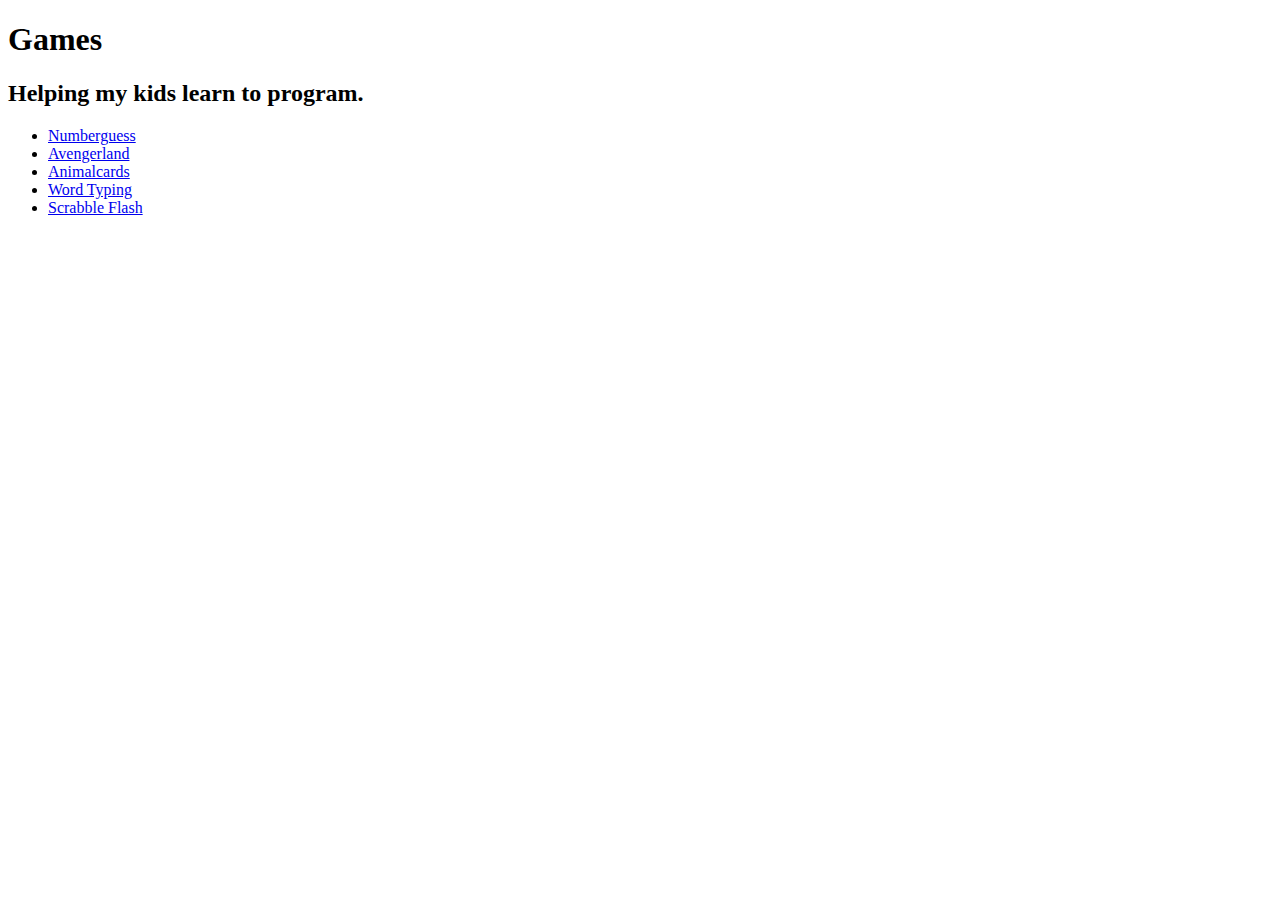
<file: index.html>
<!DOCTYPE html>
<html>
  <head>
    <title>Games</title>
  </head>
  <body>
    <h1>Games</h1>
    <h2>Helping my kids learn to program.</h2>
    <ul>
      <li><a href="numberguess.html">Numberguess</li>      
      <li><a href="avengerland">Avengerland</li>
      <li><a href="animalcards">Animalcards</li>
      <li><a href="wordtyping">Word Typing</li>
      <li><a href="wordtyping">Scrabble Flash</li>                
    </ul>
  </body>
</html>
</file>
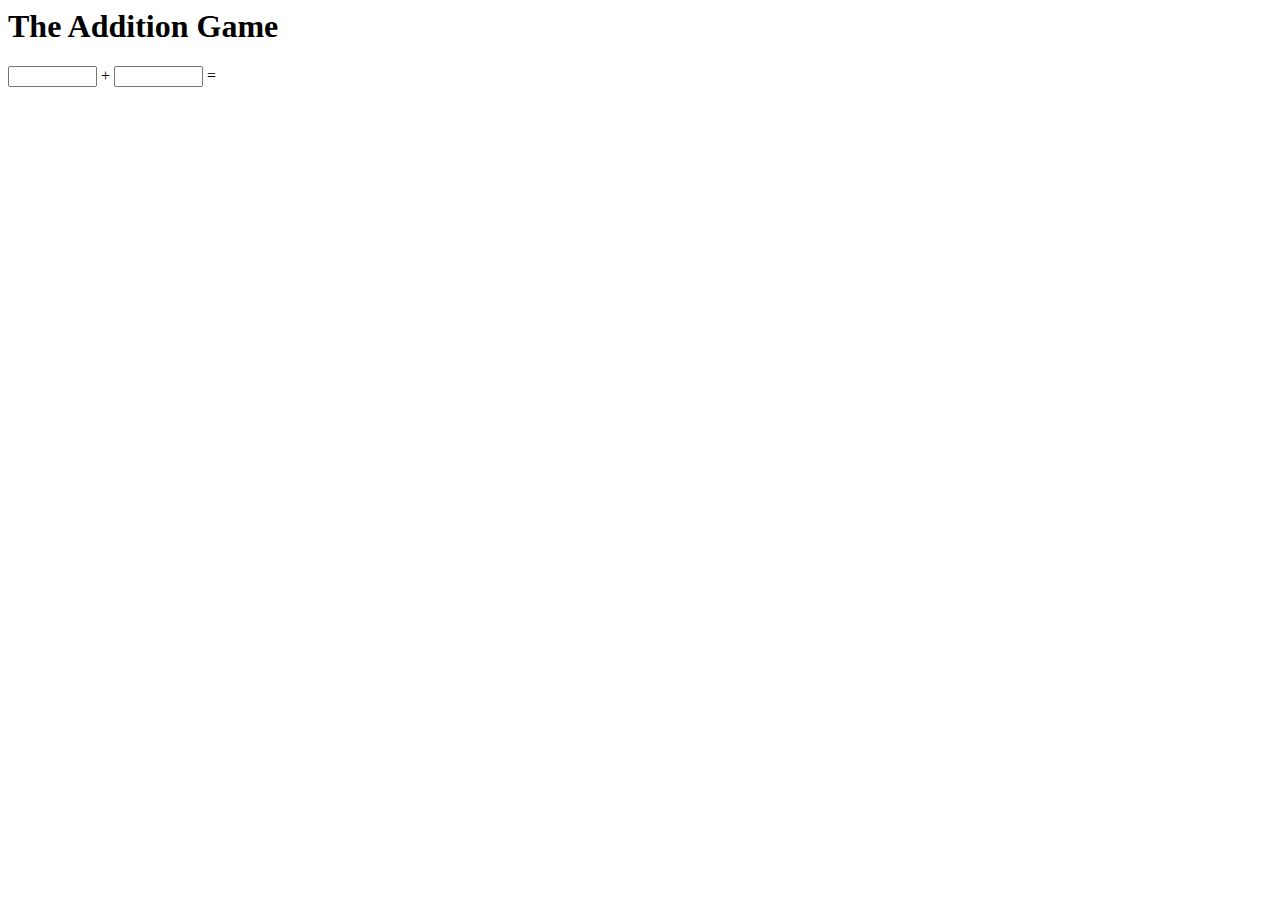
<file: adder/index.html>
<html>
  <head>
    <title>The Addition Game</title>
    <script src="http://code.jquery.com/jquery-1.7.2.min.js"></script>
  </head>
  <body>
      <h1>The Addition Game</h1>
      <input id="first" type="text" size=8/>
        <span>+</span>
      <input id="second" type="text" size=8/>
        <span>=</span>
      <span id="value"></span>
  </body>
  <script>
    $("#second").on("blur", function() {
      var first = parseInt($("#first").val()),
        second = parseInt($("#second").val());
      var answer = first + second;
      console.log("The answer is:", answer);
      $("#value").html(answer);
    });
  </script>
</html>
</file>
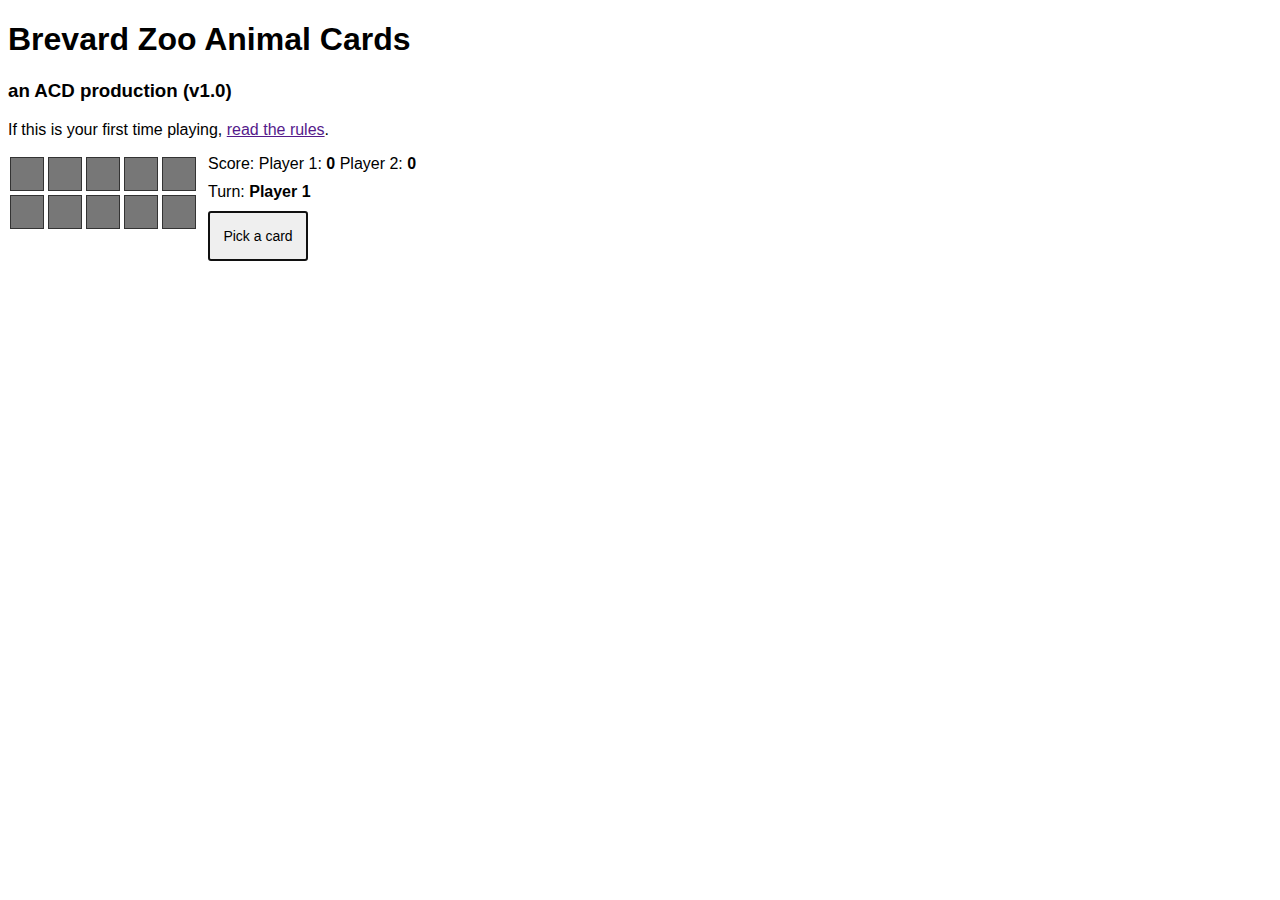
<file: animalcards/index.html>
<!DOCTYPE html>
<html>
  <head>
    <title>Brevard Zoo Animal Cards</title>
    <script src="http://code.jquery.com/jquery-1.7.2.min.js"></script>
    <link rel="stylesheet" href="index.css" />
    <meta name="description" content="A fun animal matching game that tests your memory."> 
  </head>
  <body>
    <h1>Brevard Zoo Animal Cards</h1>
    <h3>an ACD production (v1.0)</h3>
    <p>If this is your first time playing, <a href="">read the rules</a>.
    <div id="rules" class="hidden">
      <p>
        Brevard Zoo Animal Cards is a fun matching game that exercises your memory.
      </p>
      <p>
        There is a board of ten cards.
        Each card when turned over reveals an animal.
        There are five distinct animals and a pair of cards for each animal.
      </p>
      <p>
        The game starts when the board's cards are turned over and shuffled.
        The first player draws a card from the pick 'em deck.
        The card reveals an animal.
        The player attempts to match the animal on the board.
        If she finds a match she earns another turn.
        If she matches the pair, she collects the pair and wins a point.
        If she fails to match the pair, any previous match is turned back over and the next player gets a turn.
      </p>
      <p>
        A player wins when she gets 3 points by matching 3 pairs of animals.
      </p>
      <p>
        Enjoy playing! -  Annabelle and Corgan, Animal Card Designers
      </p>
    </div>    
    <div id="board"></div>    
    <div id="control">
      <div id="score">
        <span>Score:</span>
        <label id="player-1">
          <span class="name"></span>
          <strong>0</strong>
        </label>
        <label id="player-2">
          <span class="name"></span>
          <strong>0</strong>
        </label>
      </div>
      <div id="players-turn">
        <label>
          Turn:
          <strong></strong>
        </label>  
      </div>
      <button>Pick a card</button>
      <div id="animal"></div>      
    </div>
  </body>
  <script>
  
  $("p > a").click(function() {
    $("#rules").toggleClass("hidden");
    return false;
  });
  
  var animalcards = (function() {
    
    var arrays = {};
    arrays.shuffle = function(array) {
      var tmp, current, top = array.length;
      if (top) while(--top) {
        current = Math.floor(Math.random() * (top + 1));
        tmp = array[current];
        array[current] = array[top];
        array[top] = tmp;
      }
      return array;
    }
    
    var map = (function() {
      var mapPrototype = {
         get: function(key) {
          if (!this.data.hasOwnProperty(key)) {
            this.data[key] = this.newValue(key);
          }
          return this.data[key];
        }
      }
      return {
        create: function(args) {
          return Object.create(mapPrototype, {
            data: { value: {} },
            newValue: { value: args.newValue }
          });
        },
        ofArrays: function() {
          return this.create({
            newValue: function() { return []; }      
          });
        }
      }      
    })();
        
    function makeObservable(obj) {
      obj.listeners = map.ofArrays();
      obj.on = function(event, listener) {
        this.listeners.get(event).push(listener);
        return this;       
      }
      obj.trigger = function(event, args) {
        var listeners = this.listeners.get(event);
        listeners.forEach(function(listener) {
          listener(args);
        });
        return this;        
      }
      return obj;
    }
    
    function card(animal) {
      return makeObservable({ animal: animal, collected: false });
    }
    
    function createBoard(animals, cardsPerAnimal) {
      var i, j = 0, k, board = new Array(animals.length * cardsPerAnimal);
      for (i = 0; i < board.length; i += cardsPerAnimal) {
        for (k = i; k < i + cardsPerAnimal; k += 1) {
          board[k] = card(animals[j]);
        }
        j += 1;
      }
      arrays.shuffle(board);
      board.animals = animals;
      board.cardsPerAnimal = cardsPerAnimal;
      return board;
    }
    
    function createPlayers(playerNames) {
      var i, players = new Array(playerNames.length), player;
      for (i = 0; i < playerNames.length; i += 1) {
        player = {};
        player.number = i + 1;
        player.name = playerNames[i];
        player.score = 0;
        players[i] = player;
      }
      return players;
    }
    
    return function(args) {
      var i, game = {};
      game.board = createBoard(args.animals, args.cardsPerAnimal);
      game.players = createPlayers(args.players);
      game.animals = args.animals.slice();      
      game.animal = function() {
        if (this.matching) {
          throw new Error("Finish matching the current animal before picking another one");
        }
        return this.animals[Math.floor(Math.random() * this.animals.length)];        
      }
      game.startMatching = function(animal) {
        this.matching = animal;
        this.picks = [];
        this.matches = [];  
        this.trigger("matching-start");
      }
      game.pick = function(card) {
        if (!this.matching || this.matched(card) || this.changingPlayers || card.collected) {
          return false;
        }
        this.picks.push(card);
        card.trigger("display");
        if (this.matching === card.animal) {
          this.matches.push(card);
          if (this.matches.length === this.board.cardsPerAnimal) {
            this.currentPlayer.score += 1;
            this.matches.forEach(function(card) {
              card.collected = true;
              card.trigger("collected");
            });
            this.animals.splice(this.animals.indexOf(card.animal), 1);            
            this.endMatching();
            this.trigger("score");
          }
          return true;
        } else {
          this.changingPlayers = true;
          setTimeout(function() {
            this.picks.forEach(function(card) {
              card.trigger("hide");
            });
            this.endMatching();
            this.nextPlayer();
            delete this.changingPlayers;
          }.bind(this), 1500);
          return false;
        }
      }
      game.matched = function(card) {
        return this.matches.indexOf(card) != -1;
      }
      game.endMatching = function() {
        delete this.matches;
        delete this.picks;      
        delete this.matching;
        this.trigger("matching-end");
      }
      game.nextPlayer = function() {
        var next = this.currentPlayer.number < this.players.length ? this.currentPlayer.number : 0;
        this.currentPlayer = this.players[next];
        this.trigger("player-changed");
      }
      game.currentPlayer = game.players[0];
      makeObservable(game);
      return game;
    }
    
  })();

  (function() {
    
    var game = animalcards.game = animalcards({
      animals: [ "Rhino", "Jaguar", "Giraffe", "Monkey", "Cheetah" ],
      players: [ "Player 1", "Player 2" ],
      cardsPerAnimal: 2
    });
    
    var i, boardElement = $("#board"), pickCardButton = $("button"), animalElement = $("#animal"), playersTurnField = $("#players-turn strong"),
      playerScoreFields = new Array(game.players.length);
    
    function makeCardElement(card) {
      var cardElement = $("<div/>").addClass("card").addClass("turned-over");
      cardElement.click(function() {
        game.pick(card);
        return false;
      });
      card.on("display", function() {
        cardElement.removeClass("turned-over");
        cardElement.addClass(card.animal);        
      });
      card.on("hide", function() {
        cardElement.addClass("turned-over");
        cardElement.removeClass(card.animal);        
      });
      return cardElement;
    }
        
    for (i = 0; i < game.board.length; i += 1) {
      boardElement.append(makeCardElement(game.board[i]));
    }

    for (i = 0; i < game.players.length; i++) {
      var player = game.players[i], label = $("#player-" + player.number);
      label.find("span").html(player.name + ":");
      playerScoreFields[i] = label.find("strong");
    }
    
    pickCardButton.click(function() {
      var animal = game.animal();
      animalElement.addClass(animal);
      game.startMatching(animal);      
      return false;
    });
    
    game.on("matching-start", function() {
      pickCardButton.attr("disabled", true);
    });
    
    game.on("matching-end", function() {
      if (game.animals.length) {
        pickCardButton.attr("disabled", false);
        animalElement.removeClass();
        pickCardButton.focus();        
      }
    });

    playersTurnField.html(game.currentPlayer.name);
    game.on("player-changed", function() {
      playersTurnField.html(game.currentPlayer.name);      
    });
    
    game.on("score", function() {
      playerScoreFields[game.currentPlayer.number - 1].html(game.currentPlayer.score);
    });
    
    pickCardButton.attr("disabled", false);
    pickCardButton.focus();
    
  })();  
  </script>
</html>
</file>
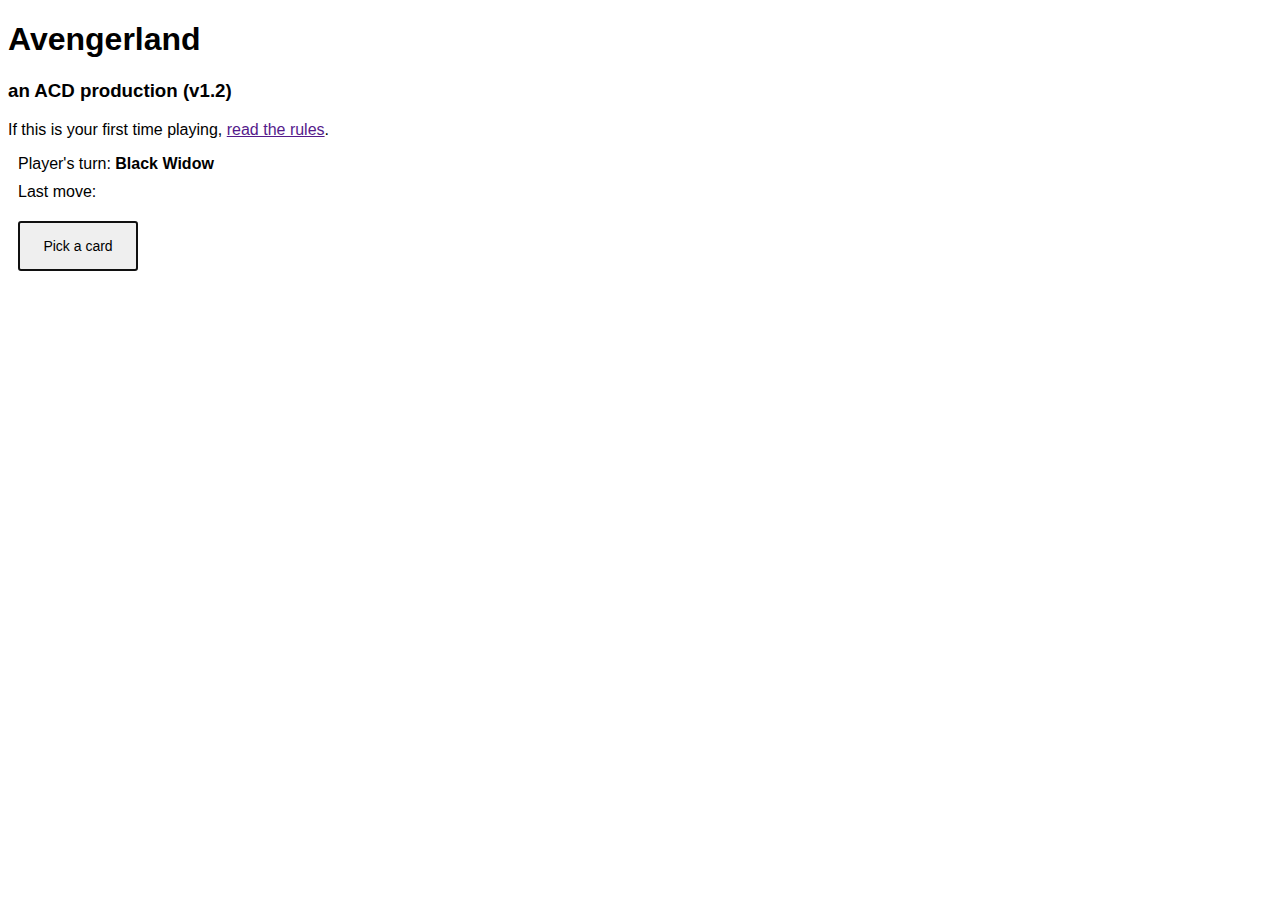
<file: avengerland/index.html>
<!DOCTYPE html>
<html>
  <head>
    <title>Avengerland</title>
    <script src="http://code.jquery.com/jquery-1.7.2.min.js"></script>
    <link rel="stylesheet" href="index.css" />
    <meta name="description" content="A modern take on Candyland by Annabelle and Corgan."> 
  </head>
  <body>
    <h1>Avengerland</h1>
    <h3>an ACD production (v1.2)</h3>
    <p>If this is your first time playing, <a href="">read the rules</a>.
    <div id="rules" class="hidden">
      <p>
        Avengerland is a modern take on the popular board game Candyland.
      </p>
      <p>
        Two players take turns drawing cards that advance them on a board of 100 spaces.
        The first player to get to the end of the board wins.
      </p>
      <p>
        There are two types of cards: color cards and special cards.
      </p>
      <p>
        If a player draws a color card, she advances to the next space on the board of that color;
        either the next one or two spaces depending on the number of color blocks on the card.
      </p>
      <p>
        If a player draws a special card, she advances to the next special space.
        If the special space is an Avenger Item, such as Thor's Hammer, the player moves there and earns another turn.
        If the special space is Loki, the player moves back to the space she was on when the turn began.
      </p>
      <p>
        Enjoy playing! -  Annabelle and Corgan, Avengerland Designers
      </p>
    </div>    
    <div id="board"></div>    
    <div id="control">
      <div id="playersTurn">
        <label>
          Player's turn:
          <strong></strong>
        </label>  
      </div>
      <div id="lastMove">
        <label>
          Last move:
          <strong></strong>
        </label>    
      </div>
      <button>Pick a card</button>
      <div id="item"></div>      
    </div>
  </body>
  <script>
    var avengerland = (function() {

      var makeBoard = (function() {

        function randomNumber(max) {
          return Math.floor(Math.random() * max);   
        }

        function createBoard(params) {
          var board = new Array(params.numberOfSpaces), i, j = 0, color = 0, specialPos = false;
          board.colors = params.colors;
          board.specials = params.specials;
          for (i = 0; i < board.length; i += 1) {
            if (specialPos) {
              board[i] = { 
                type: "special",
                item: board.specials[j]
              }
              j += 1;
              specialPos = false;
            } else {
              board[i] = {
                type: board.colors[color]
              }
              color += 1;
              if (color === 5) {
                specialPos = true;              
              }
              if (color === board.colors.length) {
                color = 0;
              }
            }
          }
          return board;
        }

        function addCards(board, numberOfPlayers) {
          var cards = Array(board.length), i, j, multipliers = [ 1, 1, 1, 2 ];
          for (i = 0; i < (board.length * numberOfPlayers); i += 1) {
            j = randomNumber(board.colors.length + 1);
            if (j === board.colors.length) {
              cards[i] = {
                type: "special"
              }
            } else {
              cards[i] = {
                type: board.colors[j],
                multiplier: multipliers[randomNumber(multipliers.length)]
              }
            }
          }
          board.cards = cards;
        }

        return function(params, numberOfPlayers) {
          var board = createBoard(params);
          addCards(board, numberOfPlayers);
          return board;
        }

      })();

      var space = function(card, board, prev) {
        if (!prev) {
          prev = { position: this.position }
        }
        var pos, s;
        for (pos = prev.position + 1; pos < board.length; pos += 1) {
          s = board[pos];
          if (card.type === s.type) {
            if (!card.multiplier || card.multiplier === 1) {
              return {
                position: pos,
                type: s.type,
                item: s.item
              }
            } else {
              return space({
                  type: card.type,
                  multiplier: (card.multiplier - 1),
                }, board, { 
                  position: pos,
                  type: s.type,
                  item: s.item
                }
              );
            }
          }
        }
        return prev;
      }
      
      var createGame = function(params) {          
        var i, game = {};
        game.board = makeBoard(params.board, params.players.length);
        game.players = new Array(params.players.length);
        for (i = 0; i < params.players.length; i += 1) {
          game.players[i] = {};
          game.players[i].name = params.players[i];
          game.players[i].position = -1;
          game.players[i].space = space;
        }
        game.turn = 0;
        game.move = function() {
          if (this.won()) {
            throw new Error("The game is already over.");
          }
          var card = this.board.cards[this.turn], space, nextPlayer, startingPosition = this.currentPlayer().position;
          space = this.currentPlayer().space(card, this.board);
          if (space.type === "special") {
            if (space.item === "loki") {
              nextPlayer = true;
            } else {
              this.currentPlayer().position = space.position;
              nextPlayer = false;
            }
          } else {
            this.currentPlayer().position = space.position;
            nextPlayer = true;
          }
          game.lastMove = {
            player: this.currentPlayer().name,
            card: card,
            landedOn: space,
            startingPosition: startingPosition,
            endingPosition: this.currentPlayer().position,
            earnsAnotherTurn: !nextPlayer,
          }
          if (this.won()) {
            return true;
          }          
          if (nextPlayer) {
            this.currentPlayerIndex += 1;
            if (this.currentPlayerIndex === this.players.length) {
              this.currentPlayerIndex = 0;
            }
          }
          this.turn += 1;
        }
        game.currentPlayerIndex = 0;
        game.currentPlayer = function() {
          return this.players[this.currentPlayerIndex];
        }
        game.won = function() {
          return this.currentPlayer().position === this.board.length - 1;
        }
        return game;
      }
      
      return createGame;
      
    })();

    // main program
    (function() {
      
      var game = avengerland.game = avengerland({
        players: ["Black Widow", "Hawkeye"],
        board: {
          numberOfSpaces: 100,
          colors: ["black", "green", "orange", "purple", "blue", "red", "yellow", "silver", "gold"],
          specials: ["shield", "loki", "hammer", "loki", "bow", "loki", "helmet", "loki", "gun", "loki"]
        }
      });

      var i, boardElement = $("#board"), playerField = $("#playersTurn strong"), moveField = $("#lastMove strong"), pickCardButton = $("button"),
        playerClasses = {
          "Hawkeye": "hawkeye",
          "Black Widow": "black-widow"
        }

      for (i = 0; i < game.board.length; i += 1) {
        var space = game.board[i], spaceElement = $("<div/>").attr("id", "space-" + i).addClass("space").addClass(space.type);
        if (space.item) {
          spaceElement.addClass(space.item);
        }
        boardElement.append(spaceElement);
      }
      
      $("p > a").click(function() {
        $("#rules").toggleClass("hidden");
        return false;
      });

      playerField.html(game.currentPlayer().name);
      pickCardButton.focus();

      pickCardButton.click(function() {
        var won = game.move(), playerClass = playerClasses[game.lastMove.player];
        moveField.html(lastMove(game));
        $("#space-" + game.lastMove.startingPosition).removeClass(playerClass);        
        $("#space-" + game.lastMove.endingPosition).addClass(playerClass);
        itemIndicator(game.lastMove.landedOn.item);
        if (won) {
          moveField.html(game.currentPlayer().name + " wins!");
          pickCardButton.attr("disabled", true);
        } else {
          playerField.html(game.currentPlayer().name);
          pickCardButton.focus();        
        }
        return false;
      });
      
      function lastMove(game) {
        var lastMove = game.lastMove.player + " picks ";
        lastMove += game.lastMove.card.type === "special" ?
          game.lastMove.card.type : game.lastMove.card.multiplier + " " + game.lastMove.card.type;
        if (game.lastMove.startingPosition === game.lastMove.endingPosition) {
          lastMove += " and stays at " + (game.lastMove.startingPosition + 1);
        } else {
          lastMove += " and moves from " + (game.lastMove.startingPosition + 1) + " to " + (game.lastMove.endingPosition + 1);
        }
        if (game.lastMove.earnsAnotherTurn) {
          lastMove += " and gets another turn";
        }      
        if (game.lastMove.landedOn.item) {
          lastMove += " (landed on " + game.lastMove.landedOn.item + ")";
        }
        return lastMove;
      }

      function itemIndicator(item) {
        if (item) {
          $("#item").addClass(item)
        } else {
          $("#item").removeClass();
        }      
      }
      
    })();
  </script>
</html>
</file>
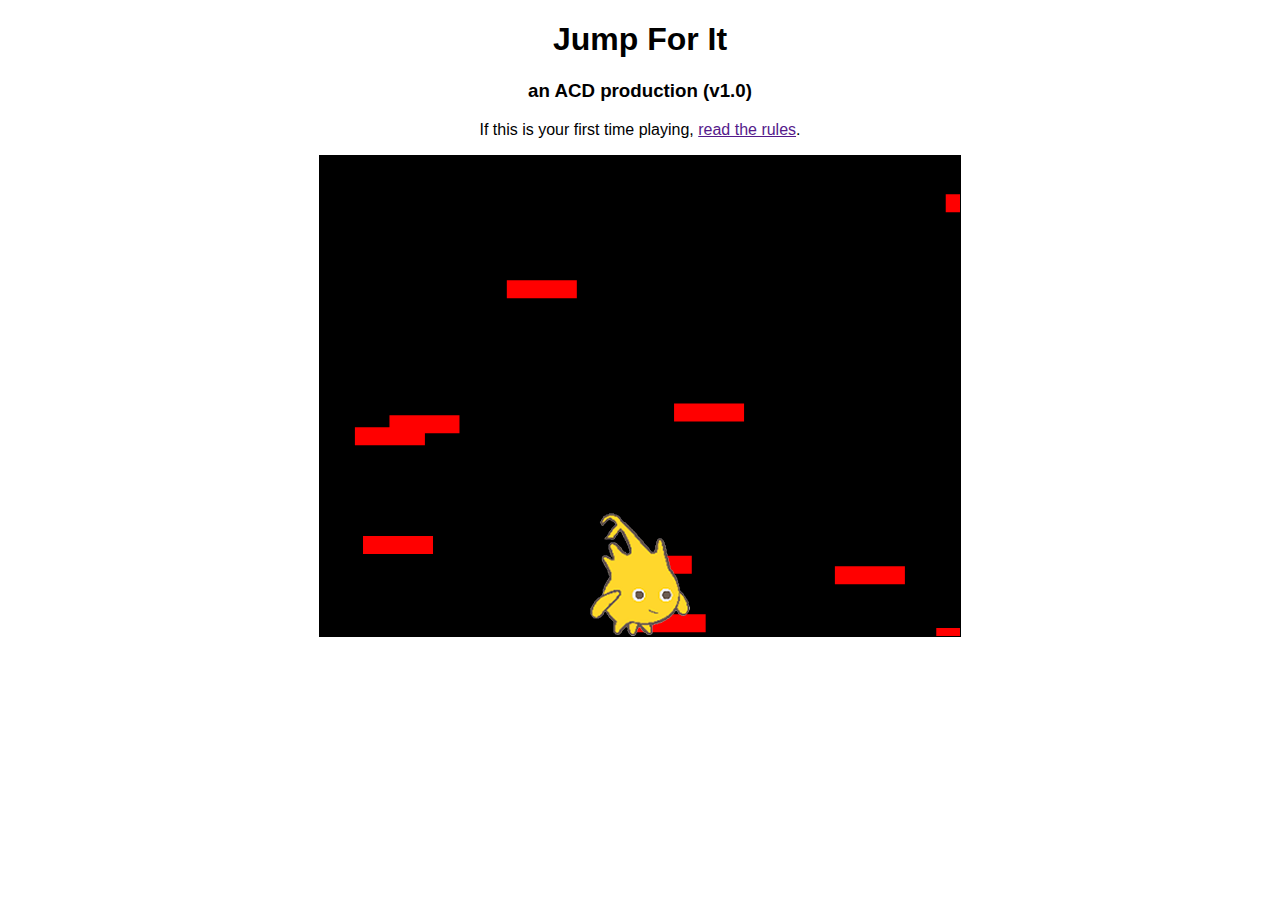
<file: jump-for-it/index.html>
<!DOCTYPE html>
<html>
  <head>
    <title>Jump For It</title>
    <script src="http://code.jquery.com/jquery-1.8.2.min.js"></script>
    <link rel="stylesheet" href="index.css" />
    <meta name="description" content="A fun game where you must jump to escape lava rising from the ground. Collect keys to open doors to complete levels and win medals."> 
  </head>
  <body>
    <h1>Jump For It</h1>
    <h3>an ACD production (v1.0)</h3>
    <p>If this is your first time playing, <a href="">read the rules</a>.
    <div id="rules" class="hidden">
      <p>
         Jump For It is a fun game where you must jump to escape rising lava. Collect keys to open doors to complete levels and win medals.
      </p>
      <p>
        Enjoy playing! -  Annabelle and Corgan, Jump For It Designers
      </p>
    </div>
    <canvas id="canvas"></canvas>
    <script src="util.js"></script>        
    <script src="game.js"></script>    
  </body>
</html>
</file>
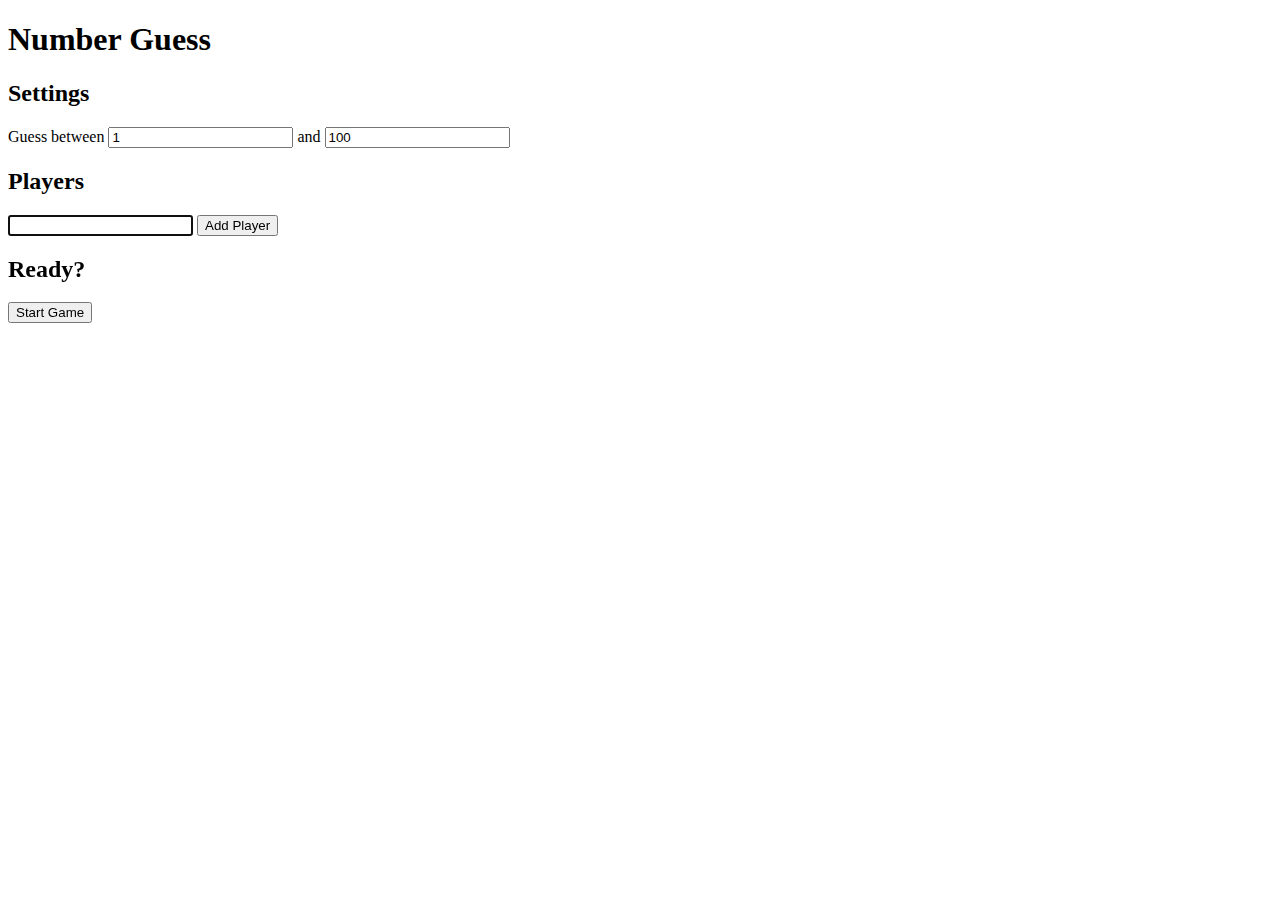
<file: numberguess/index.html>
<!DOCTYPE html>
<html>
  <head>
    <title>Number Guess</title>
  </head>
  <script src="http://code.jquery.com/jquery-1.7.2.min.js"></script>
  <body>
    <h1>Number Guess</h1>
    <div id="pregame">
      <section id="settings">
        <h2>Settings</h2>
        Guess between <input type="text" value="1" name="min" /> and <input type="text" value="100" name="max" />
      </section>
      <section id="players">
        <h2>Players</h2>
        <ul></ul>
        <form id="addPlayer">
          <input type="text" name="player">
          <button type="submit">Add Player</button>
        </form>
      </section>    
      <section id="start">
        <h2>Ready?</h2>
        <button>Start Game</button>
      </section>      
    </div>
    <div id="guessing" style="display:none;">
      <h2><span class="player-name">{{player}}</span>'s Turn</h2>
      <form id="guess">
        <input type="text" name="guess">
        <button type="submit">Guess</button>
      </form>
    </div>
    <div id="done" style="display:none">
      <h2>The number was <span class="number">0</span>!</h2>
      <section id="results">
        <h3>Game Results</h3>
        <ol></ol>
      </section>
    </div>
  </body>
  <script>
    var util = (function() {
      
      var map = (function() {
        var mapPrototype = {
           get: function(key) {
            if (!this.data.hasOwnProperty(key)) {
              this.data[key] = this.newValue(key);
            }
            return this.data[key];
          }
        }
        return {
          create: function(args) {
            return Object.create(mapPrototype, {
              data: { value: {} },
              newValue: { value: args.newValue }
            });
          },
          ofArrays: function() {
            return this.create({
              newValue: function() { return []; }      
            });
          }
        }      
      })();

      function observable(obj) {
        if (!obj) {
          obj = {};
        }
        obj.listeners = map.ofArrays();
        obj.on = function(event, listener) {
          this.listeners.get(event).push(listener);
          return this;       
        }
        obj.trigger = function(event, args) {
          var listeners = this.listeners.get(event);
          listeners.forEach(function(listener) {
            listener(args);
          });
          return this;        
        }
        return obj;
      }
      
      return {
        map: map,
        observable: observable
      }
            
    })();
    
    var numberguess = util.observable();
    numberguess.players = new Array();
    numberguess.settings = {};
    numberguess.settings.min = 1;
    numberguess.settings.max = 100;
    numberguess.guesses = {};
    numberguess.addPlayer = function(name) {
      var player = {};
      player.number = this.players.length + 1;
      player.name = name;
      this.players.push(player);
      this.trigger("player-added", player);
    }
    numberguess.start = function() {
      if (this.players.length < 2) {
        throw new Error("Not enough players to play");
      }
      this.number = Math.floor(Math.random() * this.settings.max) + 1;
      this.player = this.players[0];
      this.trigger("started");
      this.trigger("player-changed");
    }
    numberguess.guess = function(value) {
      if (!(value >= this.settings.min && value <= this.settings.max)) {
        throw new Error("Guess not in bounds");
      }
      if (this.guesses[value]) {
        throw new Error(value + " already guessed");
      }
      this.player.guess = value;
      this.guesses[value] = true;
      if (!this.nextPlayer()) {
        this.score();
        this.trigger("done");
      }
    }
    numberguess.nextPlayer = function() {
      if (this.player.number === this.players.length) {
        return false;
      }
      this.player = this.players[this.player.number];
      this.trigger("player-changed");
      return true;
    }
    numberguess.score = function() {
      var number = this.number;
      this.players.forEach(function(player) {
        player.distance = Math.abs(number - player.guess);
      });
      this.players.sort(function(a, b) {
        if (a.distance > b.distance) {
          return 1;
        } else if (a.distance < b.distance) {
          return -1;
        } else {
          return 0;
        }
      });
    }

    var playerName = $("#addPlayer input[name=player]");
    $("#addPlayer").submit(function() {
      numberguess.addPlayer(playerName.val());
      playerName.val("").focus();
      return false;
    });
  
    var playerList = $("#players ul");
    numberguess.on("player-added", function(player) {
      var playerItem = $("<li/>").text(player.name);
      playerList.append(playerItem);
    });
    
    var startButton = $("#start button");
    startButton.click(function() {
      numberguess.settings.min = $("#settings input[name=min]").val();
      numberguess.settings.max = $("#settings input[name=max]").val();      
      numberguess.start();
      return false;
    });
    
    numberguess.on("started", function() {
      $("#pregame").css("display", "none");
      $("#guessing").css("display", "block");
    });

    var number = $("#guess input[name=guess]");
    $("#guess").submit(function() {
      numberguess.guess(parseInt(number.val()));
      number.val('').focus();
      return false;
    });
    
    var playerGuessing = $("#guessing h2 span");
    numberguess.on("player-changed", function() {
      playerGuessing.text(numberguess.player.name);
    });

    numberguess.on("done", function() {
      $("#guessing").css("display", "none");
      $("#done h2 span.number").text(numberguess.number);
      var resultList = $("#results ol");      
      numberguess.players.forEach(function(player) {
        var playerItem = $("<li/>").text(player.name + " (Guess: " + player.guess + ", Distance: " + player.distance + ")");
        resultList.append(playerItem);
      });
      $("#done").css("display", "block");      
    });
    
    playerName.focus();

  </script>
</html>
</file>
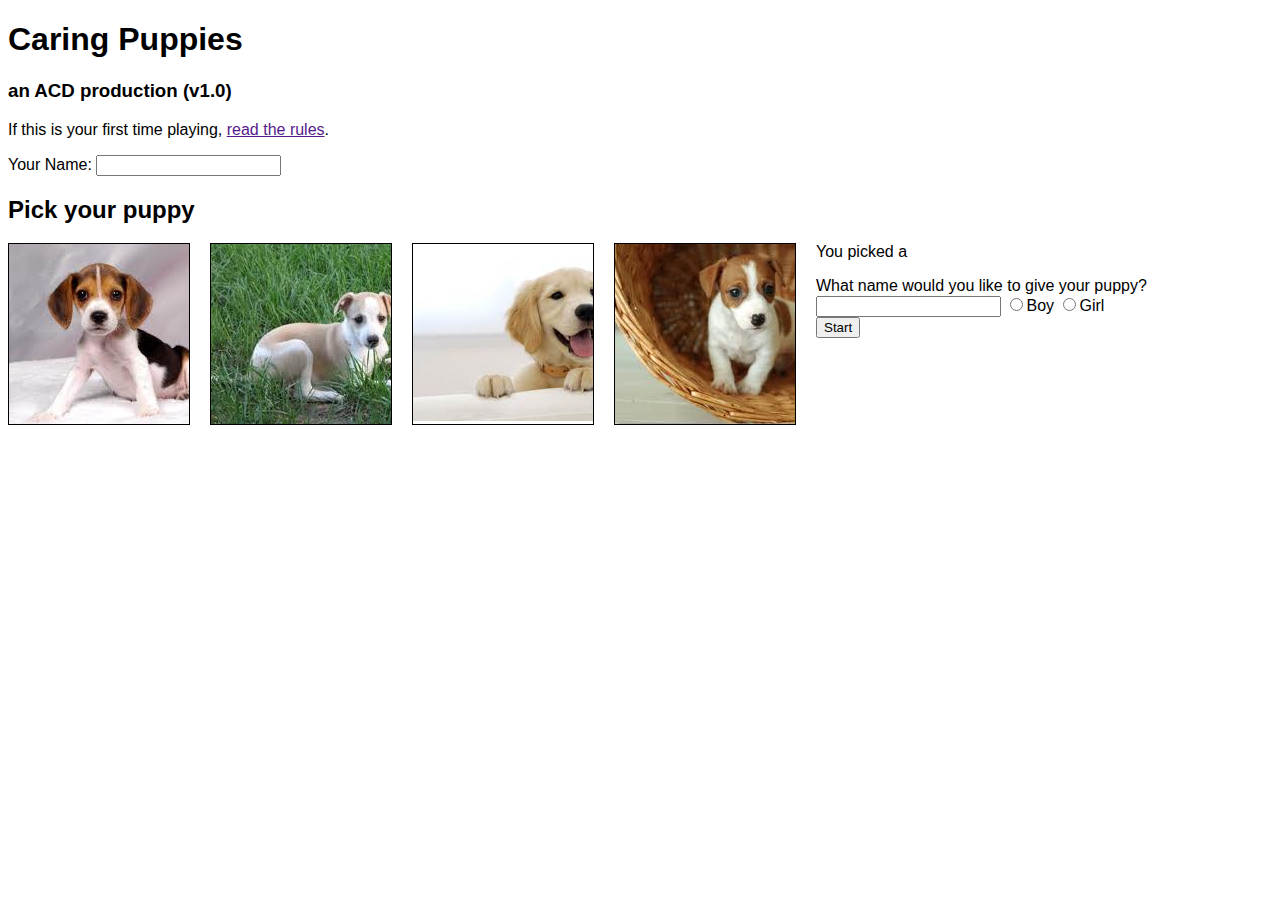
<file: puppy/index.html>
<!DOCTYPE html>
<html>
  <head>
    <title>Caring Puppies</title>
    <script src="http://code.jquery.com/jquery-1.8.2.min.js"></script>
    <link rel="stylesheet" href="index.css" />
    <meta name="description" content="A fun game where you take care of your own puppy and watch him grow."> 
  </head>
  <body>
    <h1>Caring Puppies</h1>
    <h3>an ACD production (v1.0)</h3>
    <p>If this is your first time playing, <a href="">read the rules</a>.
    <div id="rules" class="hidden">
      <p>
        Caring Puppies is a fun game where you take good care of your puppy and watch him grow.
      </p>
      <p>
        Enjoy playing! -  Annabelle and Corgan, Animal Card Designers
      </p>
    </div>
    <div id="profile">
      <label for="name" >Your Name:</label>
      <input id="name" type="text"></input>
    </div>
    <div id="store">
      <h2>Pick your puppy</h2>
      <div id="beagle" class="puppy">Beagle</div>
      <div id="whippet" class="puppy">Whippet</div>
      <div id="retriever" class="puppy">Golden Retriever</div>
      <div id="terrier" class="puppy">Jack-Russell Terrier</div>   
    </div>
    <div id="selection">
      <p>You picked a <span class="puppy-type"></span></p>
      <label for="puppy-name">What name would you like to give your puppy?</label>
      <input id="puppy-name"></input>
      <input type="radio" name="gender" value="boy">Boy</input>
      <input type="radio" name="gender" value="girl">Girl</input>      
    </div>
    <button id="start">Start</button>
  </body>
  <script>
  
  var util = (function() {
    
    var map = (function() {
      var mapPrototype = {
         get: function(key) {
          if (!this.data.hasOwnProperty(key)) {
            this.data[key] = this.newValue(key);
          }
          return this.data[key];
        }
      }
      return {
        create: function(args) {
          return Object.create(mapPrototype, {
            data: { value: {} },
            newValue: { value: args.newValue }
          });
        },
        ofArrays: function() {
          return this.create({
            newValue: function() { return []; }      
          });
        }
      }      
    })();

    function observable(obj) {
      if (!obj) {
        obj = {};
      }
      obj.listeners = map.ofArrays();
      obj.on = function(event, listener) {
        this.listeners.get(event).push(listener);
        return this;       
      }
      obj.trigger = function(event, args) {
        var listeners = this.listeners.get(event);
        listeners.forEach(function(listener) {
          listener(args);
        });
        return this;        
      }
      return obj;
    }
    
    return {
      map: map,
      observable: observable
    }
          
  })();
  
    var game = {};
    game.puppyTypes = {};
    var beagle = { name: "Beagle" },
      whippet = { name: "Whippet" },
      retriever = { name: "Retriever" },
      terrier = { name: "Terrier" };      
    game.puppyTypes["beagle"] = beagle;
    game.puppyTypes["whippet"] = whippet;
    game.puppyTypes["retriever"] = retriever;
    game.puppyTypes["terrier"] = terrier;
    game.puppyType = function(type) {
      if (type) {
        this._puppyType = this.puppyTypes[type];
        this.trigger("puppy-type", this._puppyType);
      } else {
        return this._puppyType;        
      }
    }
    util.observable(game);
    
    $("p > a").click(function() {
      $("#rules").toggleClass("hidden");
      return false;
    });
 
    $(".puppy").click(function() {
      var el = $(this);
      game.puppyType(el.attr("id"));
    });
    
    game.on("puppy-type", function(type) {
      $(".puppy-type").html(type.name);
    });
    
  </script>
</html>
</file>
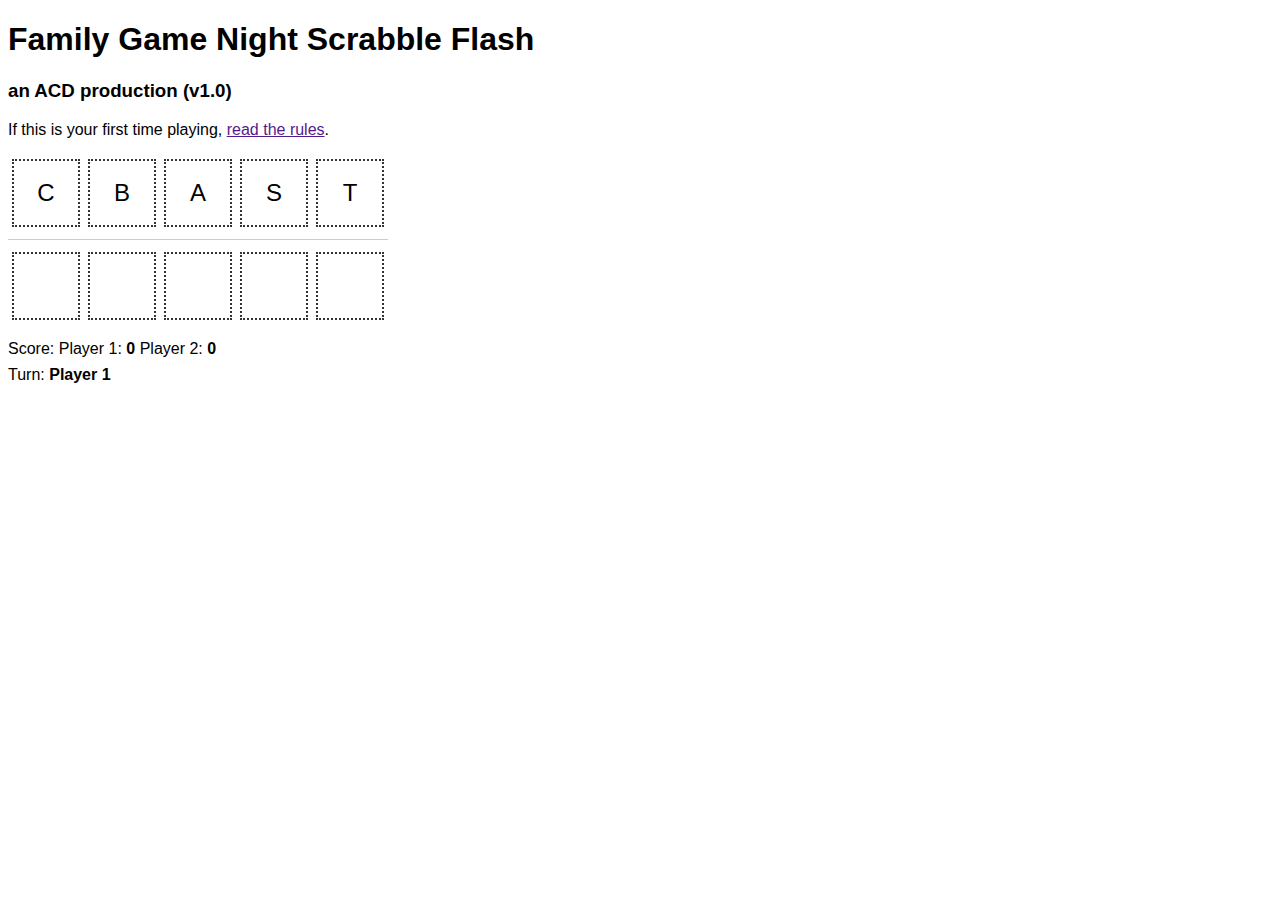
<file: scrabbleflash/index.html>
<!DOCTYPE html>
<html>
  <head>
    <title>Family Game Night Scrabble Flash</title>
    <script src="http://code.jquery.com/jquery-1.7.2.min.js"></script>
    <link rel="stylesheet" href="index.css" />
    <meta name="description" content="An fun twist on Scrabble inspired by the gameshow &quot;Family Game Night&quot;."> 
  </head>
  <body>
    <h1>Family Game Night Scrabble Flash</h1>
    <h3>an ACD production (v1.0)</h3>
    <p>If this is your first time playing, <a href="">read the rules</a>.
    <div id="rules" class="hidden">
      <p>
        Scrabble Flash is a fun game where two players compete by making words.
        Each player takes a turn arranging the letters to make a word on the bottom row, then presses "enter" to submit.
        Players get three points for a three-letter word, four points for a four-letter word, and five points for a five-letter word.
        The first player to reach 25 points wins!
      </p>
      <p>
        Enjoy playing! -  Annabelle and Corgan, Scrabble Flash Designers        
      </p>
    </div>    
    <div id="letters">
      <div class="slot tile" id="letter-0" draggable="true"></div>
      <div class="slot tile" id="letter-1" draggable="true"></div>
      <div class="slot tile" id="letter-2" draggable="true"></div>
      <div class="slot tile" id="letter-3" draggable="true"></div>
      <div class="slot tile" id="letter-4" draggable="true"></div>                    
    </div>
    <div id="word">
      <div class="slot" id="word-letter-0"></div>
      <div class="slot" id="word-letter-1"></div>
      <div class="slot" id="word-letter-2"></div>
      <div class="slot" id="word-letter-3"></div>
      <div class="slot" id="word-letter-4"></div>            
    </div>       
    <div id="control">
      <div id="score">
        <span>Score:</span>
        <label id="player-0">
          <span class="name"></span>
          <strong>0</strong>
        </label>
        <label id="player-1">
          <span class="name"></span>
          <strong>0</strong>
        </label>
      </div>
      <div id="players-turn">
        <label>
          Turn:
          <strong></strong>
        </label>  
      </div>
    </div>
  </body>
  <script>
  
  $("p > a").click(function() {
    $("#rules").toggleClass("hidden");
    return false;
  });
    
  var scrabbleflash = (function() {

    var map = (function() {
      var mapPrototype = {
         get: function(key) {
          if (!this.data.hasOwnProperty(key)) {
            this.data[key] = this.newValue(key);
          }
          return this.data[key];
        }
      }
      return {
        create: function(args) {
          return Object.create(mapPrototype, {
            data: { value: {} },
            newValue: { value: args.newValue }
          });
        },
        ofArrays: function() {
          return this.create({
            newValue: function() { return []; }      
          });
        }
      }      
    })();
        
    function makeObservable(obj) {
      obj.listeners = map.ofArrays();
      obj.on = function(event, listener) {
        this.listeners.get(event).push(listener);
        return this;       
      }
      obj.trigger = function(event, args) {
        var listeners = this.listeners.get(event);
        listeners.forEach(function(listener) {
          listener(args);
        });
        return this;        
      }
      return obj;
    }
    
    function createPlayers(playerNames) {
      var i, players = new Array(playerNames.length), player;
      for (i = 0; i < playerNames.length; i += 1) {
        player = {};
        player.number = i;
        player.name = playerNames[i];
        player.score = 0;
        players[i] = player;
      }
      return players;
    }
    
    var dictionaries = {};
    dictionaries.three = {};
    dictionaries.four = {};
    dictionaries.five = {}; 
    
    function loadDictionary(file, dictionary) {
      return $.Deferred(function(deferred) {
        $.get(file, function(txt) {
          var words = txt.split(" ");
          for (var i = 0; i < words.length; i++) {
            dictionary[words[i]] = true; 
          }
          deferred.resolve();      
        });          
      });
    }
    
    function initDictionary() {
      var init = $.when(
        loadDictionary("words/3.txt", dictionaries.three),
        loadDictionary("words/4.txt", dictionaries.four),
        loadDictionary("words/5.txt", dictionaries.five)        
      ).done(function() {
        dictionaries.ready = true;
      })
    }
    
    initDictionary();

    var letterSets = [
      ['R', 'S', 'T', 'A', 'E'],
      ['N', 'T', 'R', 'D', 'E'],
      ['F', 'D', 'S', 'E', 'R'],
      ['C', 'B', 'A', 'S', 'T'],
      ['H', 'T', 'O', 'P', 'A'],
      ['S', 'P', 'H', 'T', 'I'],
      ['K', 'T', 'E', 'I', 'B'],
      ['W', 'H', 'T', 'S', 'A'],
      ['A', 'G', 'S', 'O', 'D'],
      ['L', 'N', 'S', 'E', 'D']
    ]
    function letters() {
      return letterSets[Math.floor(Math.random() * letterSets.length)];
    }
    
    return function(args) {
      var i, game = {};
      game.letters = letters();
      game.players = createPlayers(args.players);
      game.board = new Array(5);
      game.guessed = {};
      game.submit = function() {
        if (!dictionaries.ready || this.winner) {
          return false;
        }
        var word = "", i, letter;
        for (i = 0; i < this.board.length; i++) {
          letter = this.board[i];
          if (letter) {
            word += letter;
          } else {
            break;
          }
        }
        if (word.length >= 3 && word.length <= 5) {
          if (this.guessed[word]) {
            throw new Error("Word already guessed");
          }
          this.judge(word, function(correct) {
            if (correct) {
              this.currentPlayer.score += word.length;
              this.guessed[word] = true;
              this.trigger("score");
              if (game.currentPlayer.score >= 25) {
                this.winner = true;
                this.trigger("winner");
              } else {
                this.nextPlayer();
              }       
            } else {
              this.nextPlayer();
            }
          });
        } else {
          throw new Error("Must be 3, 4, or 5 letters to submit");
        }
      }
      game.judge = function(word, callback) {
        if (word.length === 3) {
          callback.call(this, dictionaries.three[word]);
        } else if (word.length === 4) {
          callback.call(this, dictionaries.four[word]);          
        } else if (word.length === 5) {
          callback.call(this, dictionaries.five[word]);          
        } else {
          callback.call(this, false);          
        }
      }
      game.nextPlayer = function() {
        var next = this.currentPlayer.number < (this.players.length - 1) ? this.currentPlayer.number + 1 : 0;
        this.currentPlayer = this.players[next];
        this.trigger("player-changed");        
      }
      game.currentPlayer = game.players[0]; 
      makeObservable(game);
      return game;
    }
  })();
  
  (function() {
    // main program
    var game = scrabbleflash.game = scrabbleflash({
      players: [ "Player 1", "Player 2" ]
    });
    
    var i, slots = $(".slot"), slot, playerScoreFields = new Array(game.players.length), playersTurnField = $("#players-turn strong"), tiles = $("#letters .tile");

    for (i = 0; i < game.letters.length; i++) {
      $(tiles[i]).text(game.letters[i]);
    }
    
    for (i = 0; i < game.players.length; i++) {
      var player = game.players[i], label = $("#player-" + player.number);
      label.find("span").html(player.name + ":");
      playerScoreFields[i] = label.find("strong");
    }
    
    slots.on("dragstart", function(e) {
      e.originalEvent.dataTransfer.setData('Text', this.id);      
    });  
    slots.on("dragover", function(e) {
      if (e.preventDefault) {
        e.preventDefault();
      }
      $(this).addClass("over");
      return false;
    });
    slots.on("dragleave", function(e) {
      $(this).removeClass("over");
    });
    slots.on("drop", function(e) {
      if (e.stopPropagation) {
        e.stopPropagation();
      }
      var from = $("#" + e.originalEvent.dataTransfer.getData("Text")), to = $(this), tmp;
      if (to.hasClass("tile")) {
        // swap
        if (from.attr("id").slice(0, 12) === "word-letter-") {
          var index = parseInt(from.attr("id").slice(12));
          game.board[index] = to.text();         
        }
        if (to.attr("id").slice(0, 12) === "word-letter-") {
          var index = parseInt(to.attr("id").slice(12));
          game.board[index] = from.text();         
        }      
        tmp = from.text();
        from.text(to.text());
        to.text(tmp);
      } else {
        if (from.attr("id").slice(0, 12) === "word-letter-") {
          var index = parseInt(from.attr("id").slice(12));
          delete game.board[index];
        }
        if (to.attr("id").slice(0, 12) === "word-letter-") {
          var index = parseInt(to.attr("id").slice(12));
          game.board[index] = from.text();         
        }      
        to.addClass("tile");
        to.attr("draggable", true);
        to.text(from.text());
        from.text("");
        from.removeClass("tile");      
        from.removeAttr("draggable");      
      }
      to.removeClass("over");    
      return false;
    });

    $(document).keypress(function(e) {
      if (e.which === 13) {
        game.submit();
        return false;
      }
      return true;
    });
    
    game.on("score", function() {
      playerScoreFields[game.currentPlayer.number].html(game.currentPlayer.score);      
    });

    playersTurnField.html(game.currentPlayer.name);    
    game.on("player-changed", function() {
      playersTurnField.html(game.currentPlayer.name);            
    });
    
    game.on("winner", function() {
      console.log("winner");
      playersTurnField.html(game.currentPlayer.name + " wins!");            
    });
    
  })();
  

  </script>
</html>
</file>
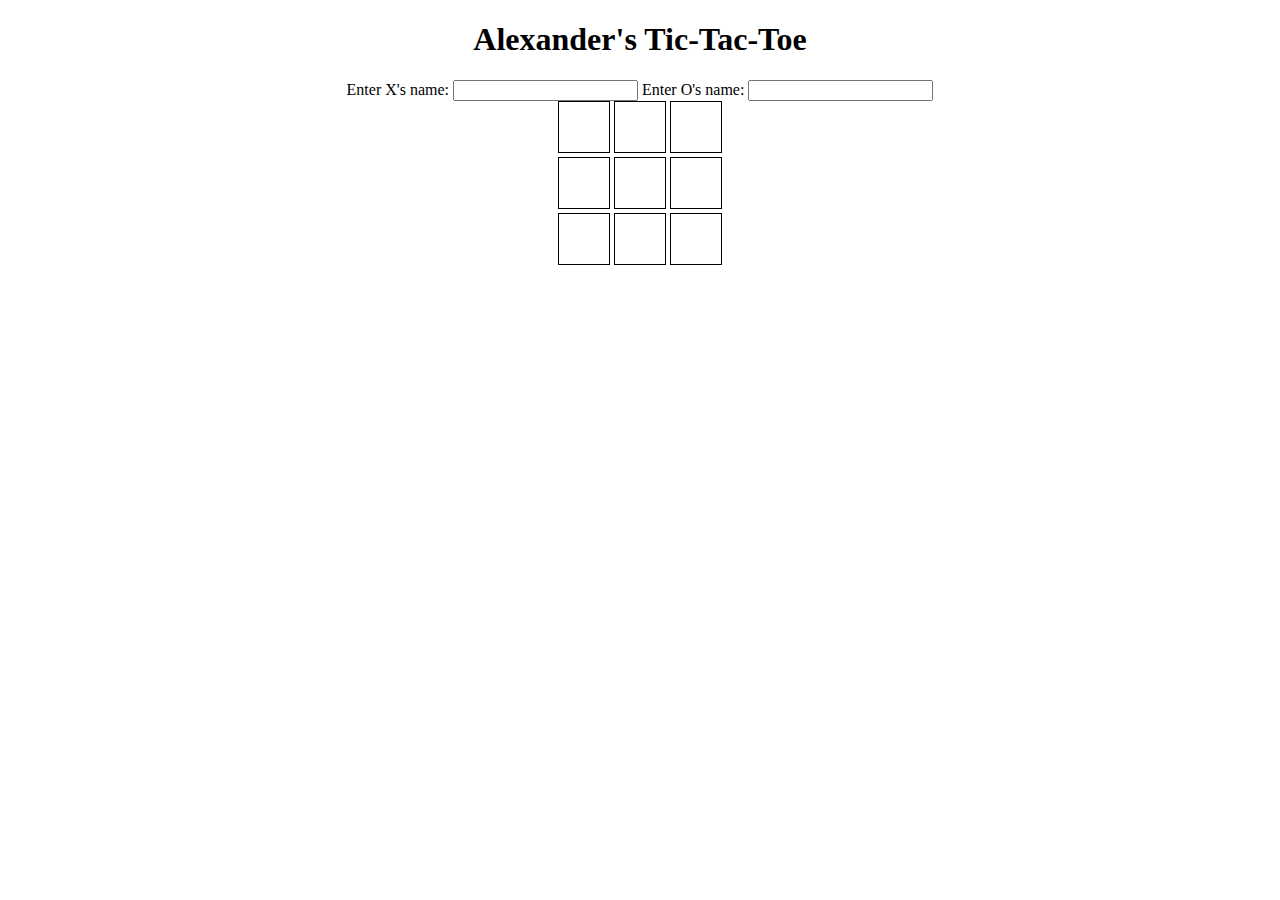
<file: tic-tac-toe/index.html>
<!DOCTYPE HTML>
<html>
	<head>
		<link rel="stylesheet" type="text/css" href="css3.css"/>
		<script type="text/javascript">

		//Global Variables
		var painted;
		var content;
		var winningCombinations;
		var turn = 0;
		var theCanvas;
		var c;
		var cxt;
		var squaresFilled = 0;
		var w;
		var y;

		//Instanciate Arrays
		window.onload=function(){
			
			painted = new Array();
			content = new Array();
			winningCombinations = [[0,1,2],[3,4,5],[6,7,8],[0,3,6],[1,4,7],[2,5,8],[0,4,8],[2,4,6]];

			for(var l = 0; l <= 8; l++){
			painted[l] = false;
			content[l]='';
			}
		}

		//Game methods
		function canvasClicked(canvasNumber){
			theCanvas = "canvas"+canvasNumber;
			c = document.getElementById(theCanvas);
			cxt = c.getContext("2d");

			if(painted[canvasNumber-1] ==false){
				if(turn%2==0){
					cxt.beginPath();
					cxt.moveTo(10,10);
					cxt.lineTo(40,40);
					cxt.moveTo(40,10);
					cxt.lineTo(10,40);
					cxt.stroke();
					cxt.closePath();
					content[canvasNumber-1] = 'X';
				}

				else{
					cxt.beginPath();
					cxt.arc(25,25,20,0,Math.PI*2,true);
					cxt.stroke();
					cxt.closePath();
					content[canvasNumber-1] = 'O';
				}

				turn++;
				painted[canvasNumber-1] = true;
				squaresFilled++;
				checkForWinners(content[canvasNumber-1]);

				if(squaresFilled==9){
					alert("THE GAME IS OVER!");
					location.reload(true);
				}
			
			}
			else{
				alert("THAT SPACE IS ALREADY OCCUPIED WITH YOUR HEART!");
			}

		}

		function checkForWinners(symbol){
			
			for(var a = 0; a < winningCombinations.length; a++){
			if(content[winningCombinations[a][0]]==symbol&&content[winningCombinations[a][1]]==	symbol&&content[winningCombinations[a][2]]==symbol){
				alert(symbol+ " WON!");
				playAgain();
			}
			}

		}

		function playAgain(){
			y=confirm("PLAY AGAIN?");
			if(y==true){
				alert("OKAY! ^^");
				location.reload(true);
			}
			else{
				alert("SO LONG,SUCKER!");
		}

		}


		</script>
	</head>
	<body>
		<div id ="box">
			<h1>Alexander's Tic-Tac-Toe</h1>
			<form>
			    <label>
			      Enter X's name:
			      <input type="text" name="xName" />
			    </label>
			    <label>
			      Enter O's name:
			      <input type="text" name="oName" />
			    </label>			    
			</form>
			<canvas id = "canvas1"  width="50" height="50" style="border:1px solid black" onclick="canvasClicked(1)"></canvas>
			<canvas id = "canvas2"  width="50" height="50" style="border:1px solid black" onclick="canvasClicked(2)"></canvas>
			<canvas id = "canvas3"  width="50" height="50" style="border:1px solid black" onclick="canvasClicked(3)"></canvas><br/>
			<canvas id = "canvas4"  width="50" height="50" style="border:1px solid black" onclick="canvasClicked(4)"></canvas>
			<canvas id = "canvas5"  width="50" height="50" style="border:1px solid black" onclick="canvasClicked(5)"></canvas>
			<canvas id = "canvas6"  width="50" height="50" style="border:1px solid black" onclick="canvasClicked(6)"></canvas><br/>
			<canvas id = "canvas7"  width="50" height="50" style="border:1px solid black" onclick="canvasClicked(7)"></canvas>
			<canvas id = "canvas8"  width="50" height="50" style="border:1px solid black" onclick="canvasClicked(8)"></canvas>
			<canvas id = "canvas9"  width="50" height="50" style="border:1px solid black" onclick="canvasClicked(9)"></canvas>
		</div>
	</body>
</html>
</file>
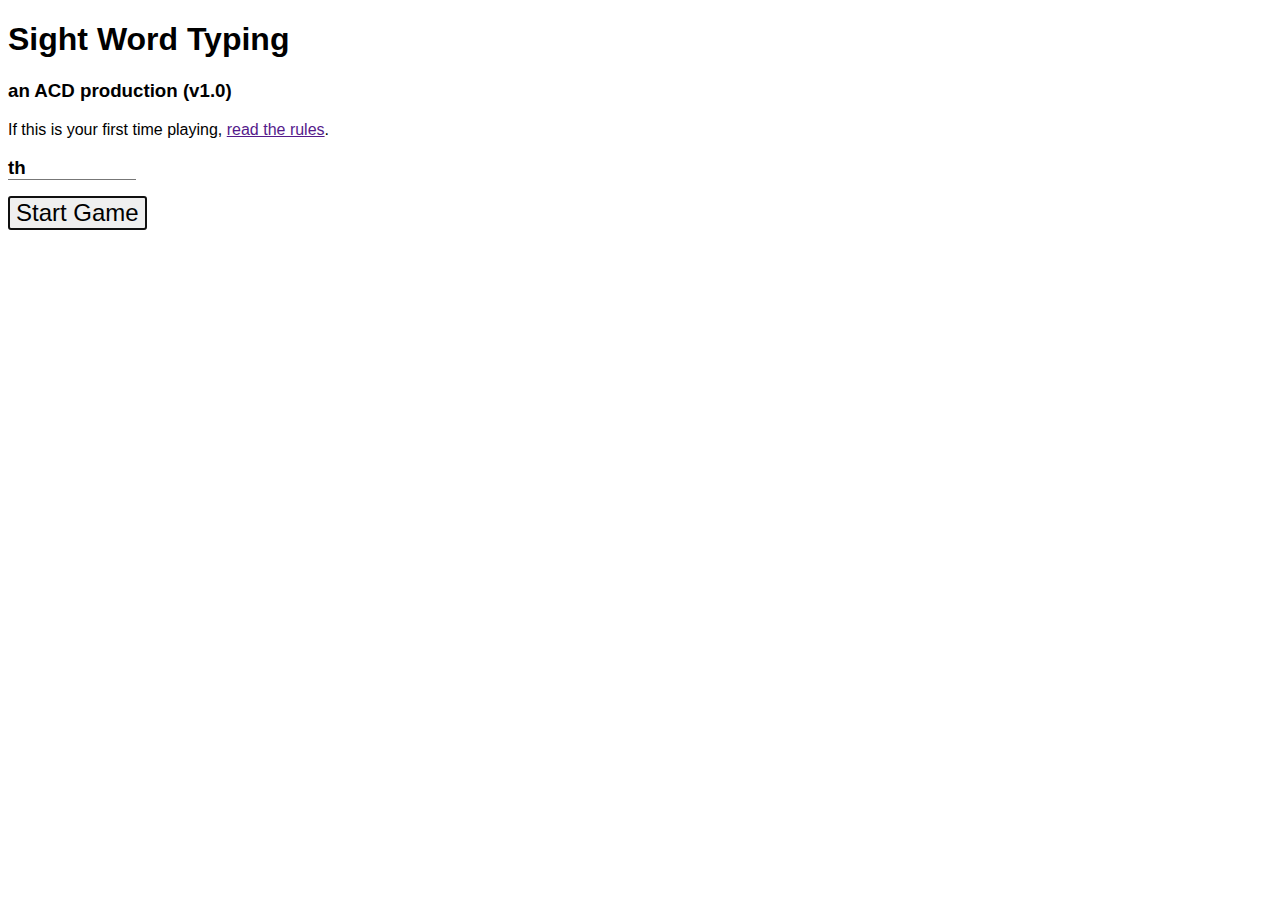
<file: wordtyping/index.html>
<!DOCTYPE html>
<html>
  <head>
    <title>Sight Word Typing</title>
    <script src="http://code.jquery.com/jquery-1.7.2.min.js"></script>
    <link rel="stylesheet" href="index.css" />
    <meta name="description" content="A fun game that teaches you to read and type."> 
  </head>
  <body>
    <h1>Sight Word Typing</h1>
    <h3>an ACD production (v1.0)</h3>
    <p>If this is your first time playing, <a href="">read the rules</a>.
    <div id="rules" class="hidden">
      <p>
        Word Typing is a game that teaches you to read words and type them using the computer.
        The player wins when he or she has typed in all the words in the set.
      </p>
      <p>
        Enjoy playing! -  Annabelle and Corgan, Sight Word Typing        
      </p>
    </div>
    <h3 id="theme"></h3>
    <button>Start Game</button>
    <div id="board"></div>
  </body>
  <script>
    
  $("p > a").click(function() {
    $("#rules").toggleClass("hidden");
    return false;
  });
  
  var stage_one = (function() {

    // 3 letter words (a)
    
    var am = {
      name: "am",
      words: [ "jam", "ham" ]
    }
    
    var an = {
      name: "an",
      words: [ "can", "fan", "ran", "ban", "man", "van", "pan" ]
    }
    
    var ap = {
      name: "ap",
      words: [ "cap", "tap", "gap", "map" ]
    }
    
    var at = {
      name: "at",
      words: [ "cat", "sat", "bat", "fat", "pat", "mat", "rat", "hat" ]
    }

    var ag = {
      name: "ag",
      words: [ "bag", "lag", "nag", "rag", "sag", "tag" ]
    }
    
    var ab = {
      name: "ab",
      words: [ "cab", "jab", "tab" ]
    }
    
    var ax = {
      name: "ax",
      words: [ "max", "fax", "tax", "wax" ]
    }
    
    // 3 letter words (i)
    
    var it = {
      name: "it",
      words: [ "bit", "fit", "hit", "kit", "pit", "sit" ]
    }

    var inSet = {
      name: "in",
      words: [ "bin", "fin", "pin", "tin", "win" ]
    }

    var ig = {
      name: "ig",
      words: [ "big", "dig", "jig", "rig" ]
    }

    var ip = {
      name: "ip",
      words: [ "dip", "hip", "lip", "sip", "tip", "zip" ]
    }
    
    var id = {
      name: "id",
      words: [ "bid", "did", "hid", "lid", "mid", "rid" ]
    }
    
    var ib = {
      name: "ib",
      words: [ "bib", "nib", "rib" ]
    }
    
    var im = {
      name: "im",
      words: [ "him", "dim", "rim" ]
    }
    
    var is = {
      name: "is",
      words: [ "his" ]
    }
    
    var ix = {
      name: "ix",
      words: [ "fix", "mix" ]
    }  

    // 3 letter words (o)
    
    var ot = {
      name: "ot",
      words: [ "hot", "pot", "cot", "dot", "got", "lot", "not", "rot" ]
    }
    
    var op = {
      name: "op",
      words: [ "cop", "hop", "pop", "top" ]
    }
    
    var ob = {
      name: "ob",
      words: [ "bob", "job", "mob", "sob" ]
    }
    
    var od = {
      name: "od",
      words: [ "pod", "nod", "rod" ]
    }
    
    var og = {
      name: "og",
      words: [ "fog", "jog", "log", "dog" ]
    }

    var or = {
      name: "or",
      words: [ "for" ]
    }

    // 3 letter words (e)
    
    var en = {
      name: "en",
      words: [ "ten", "men", "hen" ]
    }
    
    var et = {
      name: "et",
      words: [ "pet", "met", "wet", "let", "get" ]
    }
    
    var ed = {
      name: "ed",
      words: [ "bed", "red" ]
    }
    
    var eg = {
      name: "eg",
      words: [ "leg" ]
    }
    
    // 3 letter words (u)

    var ub = {
      name: "ub",
      words: [ "tub", "rub" ]
    }
    
    var ud = {
      name: "ud",
      words: [ "bud", "mud" ]
    }

    var ug = {
      name: "ug",
      words: [ "bug", "hug" ]
    }
    
    var um = {
      name: "um",
      words: [ "gum", "hum" ]
    }
    
    var un = {
      name: "un",
      words: [ "gun", "bun", "sun", "fun", "run" ]
    }
    
    var up = {
      name: "up",
      words: [ "pup", "cup" ]
    }

    var ut = {
      name: "ut",
      words: [ "cut", "hut" ]
    }

    var us = {
      name: "us",
      words: [ "bus" ]
    }

    var three_a = { 
      name: "3 Letter Words (a)",
      sets: [ am, an, ap, at, ag, ab, ax ]
    }

    var three_i = { 
      name: "3 Letter Words (i)",
      sets: [ it, inSet, ig, ip, id, ib, im, is, ix ]
    }
    
    var three_o = { 
      name: "3 Letter Words (o)",
      sets: [ ot, op, ob, od, og, or ]
    }

    var three_e = { 
      name: "3 Letter Words (e)",
      sets: [ en, et, ed, eg ]
    }

    var three_u = { 
      name: "3 Letter Words (u)",
      sets: [ ub, ud, ug, um, un, up, ut, us ]
    }
    
    return {
      name: "Stage 1",
      lessons: [ three_a, three_i, three_o, three_e, three_u ]
    }
    
  })();
  
  var stage_two = (function() {

    var th = {
      name: "th",
      words: [ "this", "that", "them", "thin", "then", "than", "bath", "both", "path", "with" ]
    }

    var ch = {
      name: "ch",
      words: [ "chip", "chin", "chat", "chop", "such", "much", "inch", "rich", "itch" ]
    }
    
    var sh = {
      name: "sh",
      words: [ "shop", "shot", "shin", "ship", "fish", "cash", "dish", "rash", "wash" ]
    }

    var wh = {
      name: "wh",
      words: [ "what", "when", "whip", "why", "which" ]
    }

    var set_one = {
      name: "th, sh, ch, wh",
      sets: [ th, ch, sh, wh ]
    }

    var bl = {
      name: "bl",
      words: [ "blot", "blow", "blue", "blur", "blab", "blush" ]
    }

    var cl = {
      name: "cl",
      words: [ "clan", "clap", "clip", "clue", "clot", "club", "clad" ]
    }
    
    var gl = {
      name: "gl",
      words: [ "glad", "glass", "glue", "glow" ]
    }

    var fl = {
      name: "fl",
      words: [ "flag", "flat", "flip", "flow", "fly", "flush", "flash" ]
    }
    
    var pl = {
      name: "pl",
      words: [ "plot", "plum", "plus", "play" ]
    }
        
    var set_two = {
      name: "bl, cl, gl, fl, pl",
      sets: [ bl, cl, gl, fl, pl ]
    }

    var br = {
      name: "br",
      words: [ "brag", "bran", "bart", "brim", "bring" ]
    }

    var cr = {
      name: "cr",
      words: [ "crab", "crop", "cram", "crap", "cry" ]
    }
    
    var dr = {
      name: "dr",
      words: [ "drop", "drum", "drip", "drag", "dry" ]
    }

    var fr = {
      name: "fr",
      words: [ "frog", "from", "free", "fry" ]
    }
    
    var gr = {
      name: "gr",
      words: [ "grip", "grab", "gram", "grid", "grit", "grow", "grin" ]
    }

    var pr = {
      name: "pr",
      words: [ "prim", "prom", "prop", "pram", "pry" ]
    }
    
    var tr = {
      name: "tr",
      words: [ "tram", "trap", "trip", "trim", "try" ]
    }
            
    var set_three = {
      name: "br, cr, dr, fr, gr, pr",
      sets: [ br, cr, dr, fr, gr, pr ]
    }
    
    var sl = {
      name: "sl",
      words: [ "slim", "slot", "slogt", "slip", "sleep", "slow" ]
    }

    var st = {
      name: "st",
      words: [ "step", "stop", "stem", "stab", "star", "sty" ]
    }
    
    var sp = {
      name: "sp",
      words: [ "spit", "spat", "spin", "spot", "spy" ]
    }

    var sm = {
      name: "sm",
      words: [ "smack", "small", "smash", "smell", "smog" ]
    }
    
    var sn = {
      name: "sn",
      words: [ "snap", "snip", "snob", "snow", "snug" ]
    }

    var sw = {
      name: "sw",
      words: [ "swim", "swam", "swum", "swap", "sweep", "sweet" ]
    }

    var sk = {
      name: "sk",
      words: [ "skin", "skip", "skim", "skid", "sky" ]
    }
        
    var str = {
      name: "str",
      words: [ "strap", "street", "string", "strum", "strip" ]
    }
    
    var spr = {
      name: "spr",
      words: [ "spray", "spring", "sprint", "sprig" ]
    }
    
    var scr = {
      name: "scr",
      words: [ "scrub", "scrap", "scram" ]
    }
    
    var set_four = {
      name: "sl, st, sp, sm, sn, sw, sk, str, spr, scr",
      sets: [ sl, st, sp, sm, sn, sw, sk, str, spr, scr ]
    }
        
    return {
      name: "Stage 2",
      lessons: [ set_one, set_two, set_three, set_four ]
    }
  
  })();
  
  var stage_three = (function() {

    var oa = {
      name: "oa",
      words: [ "boat", "coat", "foam", "goal", "goat", "load", "loan", "moan", "oat", "road", "soap" ]
    }

    var ea = {
      name: "ea",
      words: [ "eat", "beat", "beach", "bead", "beak", "bean", "clean", "cream", "meat", "neat", "read" ]
    }
    
    var ai = {
      name: "ai",
      words: [ "aid", "aim", "brain", "chain", "rain", "main", "gain", "pain", "stain", "tail", "sail", "train", "vain", "nail", "pail" ]
    }

    var ie = {
      name: "ie",
      words: [ "lie", "tie", "pie", "die" ]
    }
    
    var ee = {
      name: "ee",
      words: [ "bee", "see", "beef", "deep", "deer", "feed", "feel", "keep", "meet", "need", "seed", "seen", "week" ]
    }
            
    var oe = {
      name: "oe",
      words: [ "foe", "doe", "hoe", "toe" ]
    }
    
    var longVowels = {
      name: "Long Vowels",
      sets: [ oa, ea, ai, ie, ee, oe ]
    }

    var a = {
      name: "Silent E - a",
      words: [ "base", "case", "fade", "made", "bak", "cake", "fake", "lake", "make", "rake", "take", "sale", "male", "game", "came", "name", "same", "fame", "cane", "tape", "date", "fate", "gate", "mate", "rate", "cave", "save", "wave" ]
    }

    var i = {
      name: "Silent E - i",
      words: [ "side", "hide", "ride", "wide", "like", "hike", "file", "pile", "mile", "time", "lime", "nite", "kite", "rise", "wise", "line", "mine", "fine", "nine", "wipe", "pipe" ]
    }
    
    var o = {
      name: "Silent E - o",
      words: [ "bone", "cone", "home", "dome", "hole", "mole", "hope", "rope", "poke", "woke", "vote", "note", "nose", "rose" ]
    }

    var u = {
      name: "Silent E - u",
      words: [ "cute", "mute", "duke", "fume", "dune", "tune", "cube", "fuse", "tube" ]
    }
    
    var silentE = {
      name: "Silent E",
      sets: [ a, i, o, u ]
    }
    
    return {
      name: "Stage 3",
      lessons: [ longVowels, silentE ]
    }
      
  })();
  
  var stage_four = (function() {

    var ar = {
      name: "ar",
      words: [ "part", "tart", "start", "fart", "harp", "sharp", "dart", "mart", "bard", "barf", "bark", "bars" ]
    }

    var er = {
      name: "er",
      words: [ "herd", "nerd", "germ", "verb", "hers", "herb" ]
    }
    
    var ir = {
      name: "ir",
      words: [ "girl", "bird", "dirt", "kirk" ]
    }

    var or = {
      name: "or",
      words: [ "fort", "corn", "dorm", "horn", "sort", "port", "morn", "worm", "ford", "orb", "dory", "tort", "norm" ]
    }
    
    var ur = {
      name: "ur",
      words: [ "surf", "curb", "burp", "blur", "turk", "murk", "lurk", "burn", "turf", "curd", "turn" ]
    }
            
    var a = {
      name: "4-5 Letter Words (a)",
      sets: [ ar ]
    }
    
    var e = {
      name: "4-5 Letter Words (e)",
      sets: [ er ]
    }

    var i = {
      name: "4-5 Letter Words (i)",
      sets: [ ir ]
    }
    
    var o = {
      name: "4-5 Letter Words (o)",
      sets: [ or ]
    }
    
    var u = {
      name: "4-5 Letter Words (u)",
      sets: [ ur ]
    }
        
    return {
      name: "Stage 4",
      lessons: [ a, e, i, o, u ]
    }
  
  })();
  
  var words = {};
  words.stages = [ stage_two, stage_three, stage_four ];
  words.letters = function() {
    return $.map(this.currentSet.words[this.currentWord].split(""), function(letter, index) {
      return $("<span/>").attr("id", "letter-" + index).addClass("letter").text(letter).get(0);
    });
  }
  words.nextSet = function() {
    if (typeof this.currentSetIndex === "undefined") {
      this.currentStageIndex = 0;
      this.currentLessonIndex = 0;
      this.currentSetIndex = 0;
    } else {
      if (this.stages[this.currentStageIndex].lessons[this.currentLessonIndex].sets.length === (this.currentSetIndex + 1)) {
        if (this.stages[this.currentStageIndex].lessons.length === (this.currentLessonIndex + 1)) {
          this.currentStageIndex += 1;
          this.currentLessonIndex = 0;
        } else {
          this.currentLessonIndex += 1;
        }
        this.currentSetIndex = 0;
      } else {
        this.currentSetIndex += 1;        
      }
    }
    this.currentWord = 0;
    this.currentLetter = 0;
    this.currentSet = this.stages[this.currentStageIndex].lessons[this.currentLessonIndex].sets[this.currentSetIndex];    
  }
  words.letter = function() {
    return this.currentSet.words[this.currentWord].charAt(this.currentLetter);
  }
  words.lastLetter = function() {
    return this.currentSet.words[this.currentWord].length === (this.currentLetter + 1);
  }
  words.lastWord = function() {
    return this.currentSet.words.length === (this.currentWord + 1);    
  }
  words.next = function() {
    if (this.lastWord()) {
      return false;
    }
    this.currentWord += 1;
    this.currentLetter = 0;
    return true;
  }

  var startButton = $("button"), boardElement = $("#board"), changingWord = false;

  startButton.click(function() {
    $(this).remove();
    boardElement.html(words.letters());
  });
  
  $(document).keypress(function(e) {
    if (changingWord) {
      return true;
    }
    var typed = String.fromCharCode(e.which);
    if (typed.toLowerCase() === words.letter()) {
      boardElement.find("#letter-" + words.currentLetter).addClass("matched");
      if (words.lastLetter()) {
        changingWord = true;
        setTimeout(function() {
          if (words.next()) {
            boardElement.html(words.letters());
          } else {
            var endSet = $("<p>Great job, Annabelle! </p>");
            var nextSetButton = $("<button/>").text("Next");
            nextSetButton.click(function() {
              words.nextSet();
              $("#theme").text(words.currentSet.name);              
              boardElement.html(words.letters());
            });
            endSet.append(nextSetButton);
            boardElement.html(endSet);
            nextSetButton.focus();         
          }
          changingWord = false;
        }, 10);
      } else {
        words.currentLetter += 1;        
      }
    }
    return true;
  });

  words.nextSet();
  
  $("#theme").text(words.currentSet.name);
    
  startButton.focus();
  
  
  </script>
</html>
</file>
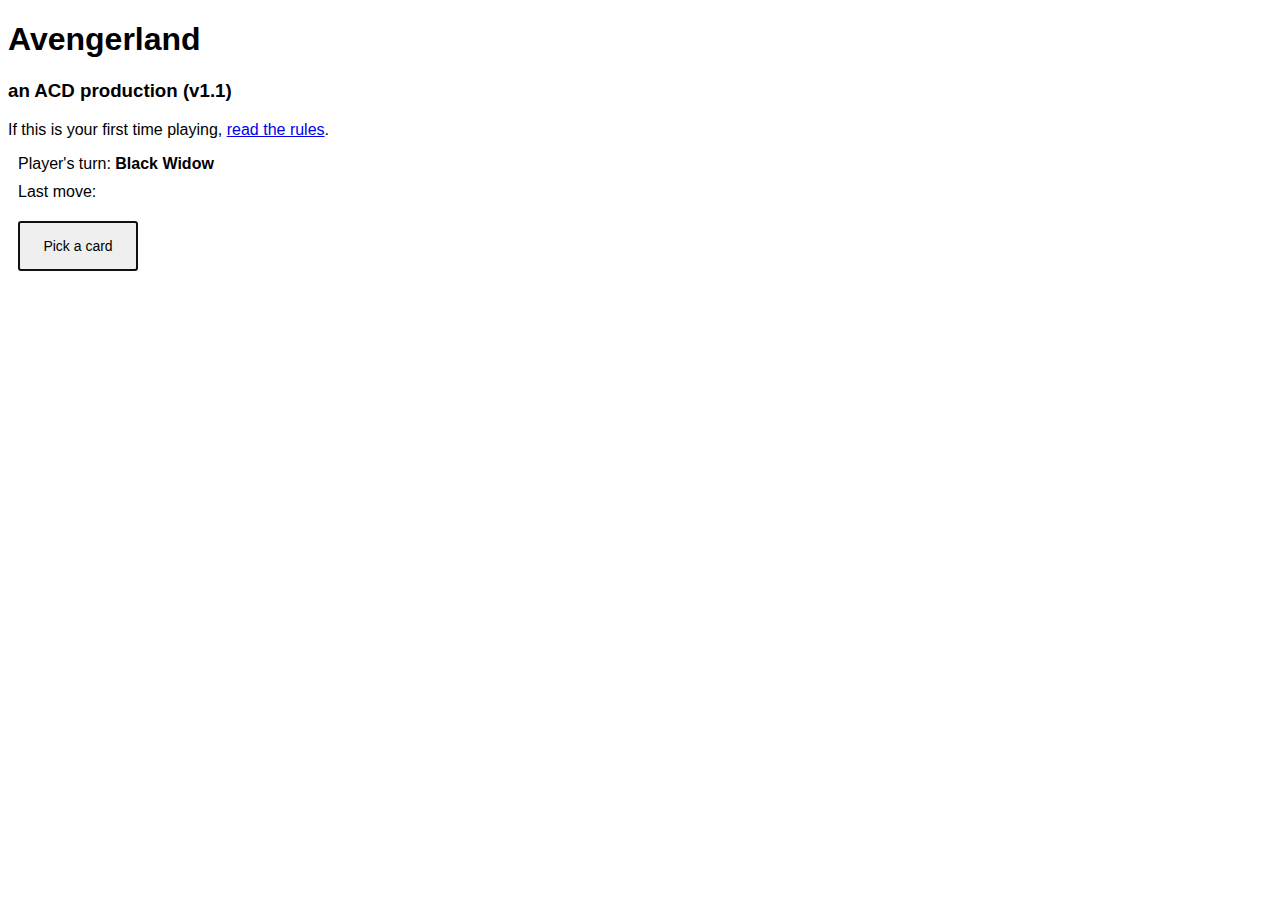
<file: avengerland.html>
<!DOCTYPE html>
<html>
  <head>
    <title>Avengerland</title>
    <script src="http://code.jquery.com/jquery-1.7.2.min.js"></script>
    <link rel="stylesheet" href="avengerland.css" />
    <meta name="description" content="A modern take on Candyland by Annabelle and Corgan."> 
  </head>
  <body>
    <h1>Avengerland</h1>
    <h3>an ACD production (v1.1)</h3>
    <p>If this is your first time playing, <a href="#">read the rules</a>.
    <div id="rules" class="hidden">
      <p>
        Avengerland is a modern take on the popular board game Candyland.
      </p>
      <p>
        Two players take turns drawing cards that advance them on a board of 100 spaces.
        The first player to get to the end of the board wins.
      </p>
      <p>
        There are two types of cards: color cards and special cards.
      </p>
      <p>
        If a player draws a color card, he or she advances to the next space on the board of that color;
        either the next one or two spaces depending on the number of color blocks on the card.
      </p>
      <p>
        If a player draws a special card, he or she advances to the next special space.
        If the special space is an Avenger Item, such as Thor's Hammer, the player moves there and earns another turn.
        If the special space is Loki, the player stays in his or her current position.
      </p>
      <p>
        Enjoy playing! -  Annabelle and Corgan, Avengerland Designers
      </p>
    </div>
    <div id="playersTurn">
      <label>
        Player's turn:
        <strong></strong>
      </label>  
    </div>
    <div id="lastMove">
      <label>
        Last move:
        <strong></strong>
      </label>    
    </div>
    <button>Pick a card</button>
    <div id="item"></div>
  </body>
  <script>  
    var makeBoard = (function() {

      function randomNumber(max) {
        return Math.floor(Math.random() * max);   
      }
      
      function createBoard(args) {
        var board = new Array(args.numberOfSpaces), i, j = 0, color = 0, specialPos = false;
        board.colors = args.colors;
        board.specials = args.specials;
        for (i = 0; i < board.length; i += 1) {
          if (specialPos) {
            board[i] = { 
              type: "special",
              item: board.specials[j]
            }
            j += 1;
            specialPos = false;
          } else {
            board[i] = {
              type: board.colors[color]
            }
            color += 1;
            if (color === 5) {
              specialPos = true;              
            }
            if (color === args.colors.length) {
              color = 0;
            }
          }
        }
        return board;
      }

      function addCards(board) {
        var cards = Array(board.length), i, j, multipliers = [ 1, 1, 1, 2 ];
        for (i = 0; i < board.length; i += 1) {
          j = randomNumber(board.colors.length + 1);
          if (j === board.colors.length) {
            cards[i] = {
              type: "special"
            }
          } else {
            cards[i] = {
              type: board.colors[j],
              multiplier: multipliers[randomNumber(multipliers.length)]
            }
          }
        }
        board.cards = cards;
      }
            
      return function(args) {
        var board = createBoard(args);
        addCards(board);
        return board;
      }
      
    })();
      
    var makeGame = (function() {
      
      var space = function(card, board, prev) {
        if (!prev) {
          prev = { position: this.position }
        }
        var pos, s;
        for (pos = prev.position + 1; pos < board.length; pos += 1) {
          s = board[pos];
          if (card.type === s.type) {
            if (!card.multiplier || card.multiplier === 1) {
              return {
                position: pos,
                type: s.type,
                item: s.item
              }
            } else {
              return space({
                  type: card.type,
                  multiplier: (card.multiplier - 1),
                }, board, { 
                  position: pos,
                  type: s.type,
                  item: s.item
                }
              );
            }
          }
        }
        return prev;
      }
      
      return function(args) {
        var i, game = {};
        game.board = args.board;
        game.players = new Array(args.players.length);
        for (i = 0; i < args.players.length; i++) {
          game.players[i] = {};
          game.players[i].name = args.players[i];
          game.players[i].position = -1;
          game.players[i].space = space;
        }
        game.turn = 0;
        game.move = function() {
          if (this.won()) {
            throw new Error("The game is already over.");
          }
          var card = this.board.cards[this.turn], space, nextPlayer, startingPosition = this.currentPlayer().position;
          space = this.currentPlayer().space(card, this.board);
          if (space.type === "special") {
            if (space.item === "loki") {
              nextPlayer = true;
            } else {
              this.currentPlayer().position = space.position;
              nextPlayer = false;
            }
          } else {
            this.currentPlayer().position = space.position;
            nextPlayer = true;
          }
          if (this.won()) {
            return true;
          }
          game.lastMove = {
            player: this.currentPlayer().name,
            card: card,
            landedOn: space,
            startingPosition: startingPosition,
            endingPosition: this.currentPlayer().position,
            earnsAnotherTurn: !nextPlayer,
          }
          if (nextPlayer) {
            this.currentPlayerIndex += 1;
            if (this.currentPlayerIndex === this.players.length) {
              this.currentPlayerIndex = 0;
            }
          }
          this.turn += 1;
        }
        game.currentPlayerIndex = 0;
        game.currentPlayer = function() {
          return this.players[this.currentPlayerIndex];
        }
        game.won = function() {
          return this.currentPlayer().position === this.board.length - 1;
        }
        return game;
      }
      
    })();

    var game = makeGame({
      players: ["Black Widow", "Hawkeye"],
      board: makeBoard({
        numberOfSpaces: 100,
        colors: ["black", "green", "orange", "purple", "blue", "red", "yellow", "silver", "gold"],
        specials: ["shield", "loki", "hammer", "loki", "bow", "loki", "helmet", "loki", "gun", "loki"]
      })
    });
        
    var playerField = $("#playersTurn strong"), moveField = $("#lastMove strong"), pickButton = $("button")
    playerField.html(game.currentPlayer().name);
    pickButton.focus();

    $("p > a").click(function() {
      $("#rules").toggleClass("hidden");
    });
    
    $("button").click(function() {
      if (game.move()) {
        moveField.html(game.currentPlayer().name + " wins!");
        $("button").attr("disabled", true);
        return false;
      }
      moveField.html(lastMove(game));
      playerField.html(game.currentPlayer().name);
      return false;
    });
    
    function lastMove(game) {
      var lastMove = game.lastMove.player + " picks ";
      lastMove += game.lastMove.card.type === "special" ?
        game.lastMove.card.type : game.lastMove.card.multiplier + " " + game.lastMove.card.type;
      if (game.lastMove.startingPosition === game.lastMove.endingPosition) {
        lastMove += " and stays at " + game.lastMove.startingPosition;
      } else {
        lastMove += " and moves from " + game.lastMove.startingPosition + " to " + game.lastMove.endingPosition;
      }
      if (game.lastMove.earnsAnotherTurn) {
        lastMove += " and gets another turn";
      }      
      if (game.lastMove.landedOn.item) {
        lastMove += " (landed on " + game.lastMove.landedOn.item + ")";
        $("#item").addClass(game.lastMove.landedOn.item)
      } else {
        $("#item").removeClass(game.lastMove.landedOn.item);
      }
      return lastMove;      
    }
    
  </script>
</html>
</file>
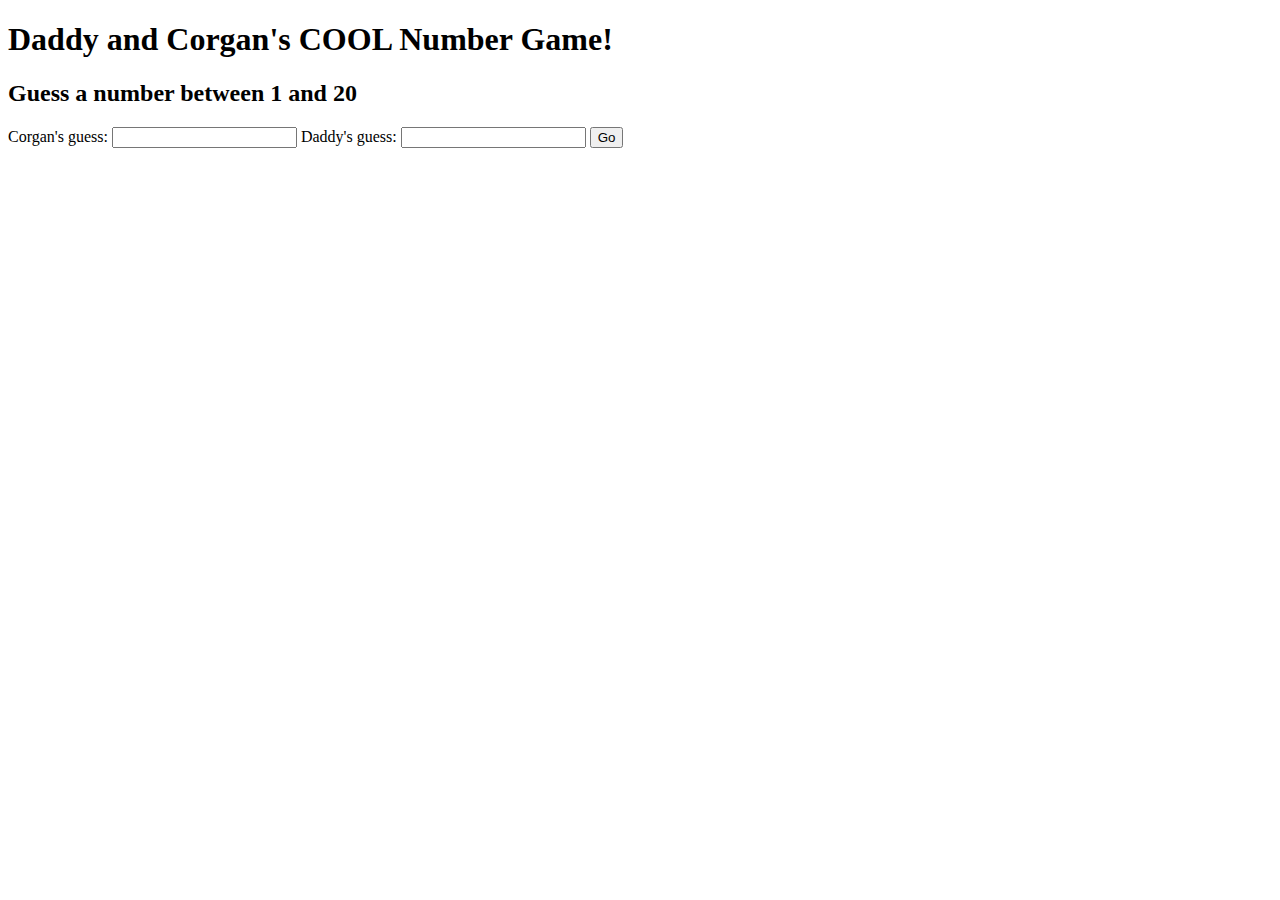
<file: numberguess.html>
<!DOCTYPE html>
<html>
  <head>
    <title>Daddy and Corgan's Cool Number Game</title>
  </head>
  <script src="http://code.jquery.com/jquery-1.7.2.min.js"></script>
  <body>
    <h1>Daddy and Corgan's COOL Number Game!</h1>
    <h2>Guess a number between 1 and 20</h2>
    <form>
      <label>
        Corgan's guess:
        <input type="text" name="corganGuess" />
      </label>
      <label>
        Daddy's guess:
        <input type="text" name="daddyGuess" />
      </label>      
      <button>Go</button>
    </form>
    <div id="result">
    </div>
  </body>
  <script>
    var number = Math.floor(Math.random() * 21);
    
    $("button").on("click", function() {
      var corgans = parseInt($("input[name=corganGuess]").val());
      var daddys = parseInt($("input[name=daddyGuess]").val());
      if (corgans == daddys) {
        $("#result").html("You can't guess the same number silly!");                
      } else {
        if (corgans === number) {
          $("#result").html("<strong>Corgan wins the jackpot! You guessed: " + number + " and win a prize!</strong>");    
          return false;
        }
        if (daddys === number) {
          $("#result").html("<strong>Daddy wins the jackpot! You guessed: " + number + " and win a prize!</strong>");    
          return false;          
        }
        var corgansAway = Math.abs(number - corgans);
        var daddysAway = Math.abs(number - daddys);
        if (corgansAway < daddysAway) {
          $("#result").html("<strong>Corgan wins! The number is " + number + ".</strong>");     
        } else if (daddysAway < corgansAway) {
          $("#result").html("<strong>Daddy wins! The number is " + number + ".</strong>");        
        } else {
          $("#result").html("It's a tie! The number is " + number + ".</strong>");
        }
        number = Math.floor(Math.random() * 21);
      }
      return false;
    })
  </script>
</html>
</file>
<file: animalcards/index.css>
body {
  font-family: Helvetica;
}

.hidden {
  display: none;
}

#board {
  float: left;
  width: 190px;
  margin-right: 10px;
}

#board .card {
  float: left;
  height: 32px;
  width: 32px;
  border: 1px solid #333;
  position: relative;
  margin: 2px;
}

#board .card.turned-over {
  background-color: #777;
  z-index: 3;
}

#board .card.Rhino::after {
  content: "R";
  color: #777;  
  position: absolute;  
  top: 7px;
  left: 10px;
  z-index: 2;
}

#board .card.Jaguar::after {
  content: "J";
  color: #777;  
  position: absolute;  
  top: 7px;
  left: 10px;
  z-index: 2;
}

#board .card.Giraffe::after {
  content: "G";
  color: #777;  
  position: absolute;  
  top: 7px;
  left: 10px;
  z-index: 2;
}

#board .card.Monkey::after {
  content: "M";
  color: #777;  
  position: absolute;  
  top: 7px;
  left: 10px;
  z-index: 2;
}

#board .card.Cheetah::after {
  content: "C";
  color: #777;  
  position: absolute;  
  top: 7px;
  left: 10px;
  z-index: 2;
}

#players-turn {
  margin-top: 10px;
  margin-bottom: 10px;
}

button {
  font-size: 14px;
  height: 50px;
  width: 100px;
  display: block;
}

#control {
  float: left;
}

#animal {
  margin-top: 20px;
  height: 200px;
  width: 200px;
  background-repeat: no-repeat;
}

#animal.Rhino {
	background-image: url(images/rhino.png);
}

#animal.Jaguar {
	background-image: url(images/jaguar.png);
}

#animal.Giraffe {
	background-image: url(images/giraffe.png);
}

#animal.Monkey {
	background-image: url(images/monkey.png);
}

#animal.Cheetah {
	background-image: url(images/cheetah.png);
}
</file>
<file: avengerland/index.css>
body {
  font-family: Helvetica;
}

.hidden {
  display: none;
}

#playersTurn {
  margin: 10px;
}

#lastMove {
  margin: 10px;
}

button {
  margin: 10px;
  font-size: 14px;
  height: 50px;
  width: 120px;
}

#item {
  margin-top: 10px;
	height: 450px;
	width: 450px;
}

.shield {
	background-image: url(images/shield.jpg);
  background-repeat: no-repeat;
}

.helmet {
	background-image: url(images/helmet.jpg);
  background-repeat: no-repeat;	
}

.hammer {
	background-image: url(images/hammer.jpg);
  background-repeat: no-repeat;	
}

.bow {
	background-image: url(images/bow.jpg);
  background-repeat: no-repeat;	
}

.gun {
	background-image: url(images/gun.jpg);
  background-repeat: no-repeat;	
}

.loki {
	background-image: url(images/loki.jpg);
  background-repeat: no-repeat;	
}
</file>
<file: jump-for-it/index.css>
body {
  font-family: Helvetica;  
  margin: 0px;
  padding: 0px;
  text-align: center; 
}

.hidden {
  display: none;
}

canvas {
  outline: 0;
  border: 1px solid #000;
  margin-left: auto;
  margin-right: auto;
}
</file>
<file: puppy/index.css>
body {
  font-family: Helvetica;
}

.hidden {
  display: none;
}

.store {
}

.puppy {
  height: 180px;
  width: 180px;
  border: 1px solid;
  float: left;
  margin-right: 20px;
  text-indent: -9999px;  
}

#beagle.puppy {
  background: url("images/beagle.jpg");
}

#whippet.puppy {
  background: url("images/whippet.jpg");
}

#retriever.puppy {
  background: url("images/golden-retriever.jpg");  
}

#terrier.puppy {
  background: url("images/terrier.jpg");
}
</file>
<file: scrabbleflash/index.css>
body {
  font-family: Helvetica;
}

.hidden {
  display: none;
}

#letters {
  width: 380px;
  padding-bottom: 8px;
  overflow: auto;
  border-bottom: 1px solid #ccc;
}

#word {
  margin-top: 8px;
  clear: both;
}

.slot {
  border: 2px dotted #333;  
  float: left;
  height: 64px;
  width: 64px;
  margin: 4px;  
}

.slot.over {
  border: 2px dotted red;  
}

.tile {
  font-size: 1.5em;  
  line-height: 64px;  
  text-align: center;  
}

#control {
  clear: both;
  padding-top: 16px;
}

#players-turn {
  margin-top: 8px;
}
</file>
<file: tic-tac-toe/css3.css>
body{

	text-align:center;
	
}

.box{

	text-align:left;
	width:auto;
	height:auto;
	
}

h3{

	position:relative;
	-webkit-animation:h3Animation 5s; 
	
}

h1{

	position:relative;
	-webkit-animation:h1Animation 5s; 
	
}

h2{

	position:relative;
	-webkit-animation:h2Animation 5s; 
	
}

canvas{

	position:relative;
	-webkit-animation:canvasAnimation 5s; 
	
}

@-webkit-keyframes canvasAnimation {

	0%   {-webkit-transform:rotate(90deg);left:0px; top:0px;}
	
}

@-webkit-keyframes h1Animation {

	0%   {-webkit-transform:rotate(0deg)}
	25%   {-webkit-transform:rotate(90deg)}
	50%  {-webkit-transform:rotate(180deg)}
	75%  {-webkit-transform:rotate(270deg)}
	100%  { -webkit-transform:rotate(360deg)}
	
}

@-webkit-keyframes h2Animation{

	0%   {-webkit-transform: scale(1,2);}
	25%   {-webkit-transform: scale(2,3);}
	50%  {-webkit-transform: scale(3,4);}
	75%  {-webkit-transform: scale(4,5);}
	100%  { -webkit-transform: scale(0,0);}
	
}
@-webkit-keyframes h3Animation{

	0%   {-webkit-transform: scale(0,0);}
	50% {-webkit-transform: scale(0,0);}
	100%  {-webkit-transform: scale(100,100);}
	
}
</file>
<file: wordtyping/index.css>
body {
  font-family: Helvetica;
}

.hidden {
  display: none;
}

#theme {
  border-bottom: 1px solid #777;
  margin-bottom: 8px;
  width: 128px;
}

#board span.letter {
  font-size: 3.0em;
}

button {
  margin-top: 8px;
  font-size: 1.5em;
}

span.matched {
  color: red;
}
</file>
<file: avengerland.css>
body {
  font-family: Helvetica;
}

.hidden {
  display: none;
}

#playersTurn {
  margin: 10px;
}

#lastMove {
  margin: 10px;
}

button {
  margin: 10px;
  font-size: 14px;
  height: 50px;
  width: 120px;
}

#item {
  margin-top: 10px;
	height: 450px;
	width: 450px;
}

.shield {
	background-image: url(avengerland/shield.jpg);
  background-repeat: no-repeat;
}

.helmet {
	background-image: url(avengerland/helmet.jpg);
  background-repeat: no-repeat;	
}

.hammer {
	background-image: url(avengerland/hammer.jpg);
  background-repeat: no-repeat;	
}

.bow {
	background-image: url(avengerland/bow.jpg);
  background-repeat: no-repeat;	
}

.gun {
	background-image: url(avengerland/gun.jpg);
  background-repeat: no-repeat;	
}

.loki {
	background-image: url(avengerland/loki.jpg);
  background-repeat: no-repeat;	
}
</file>
